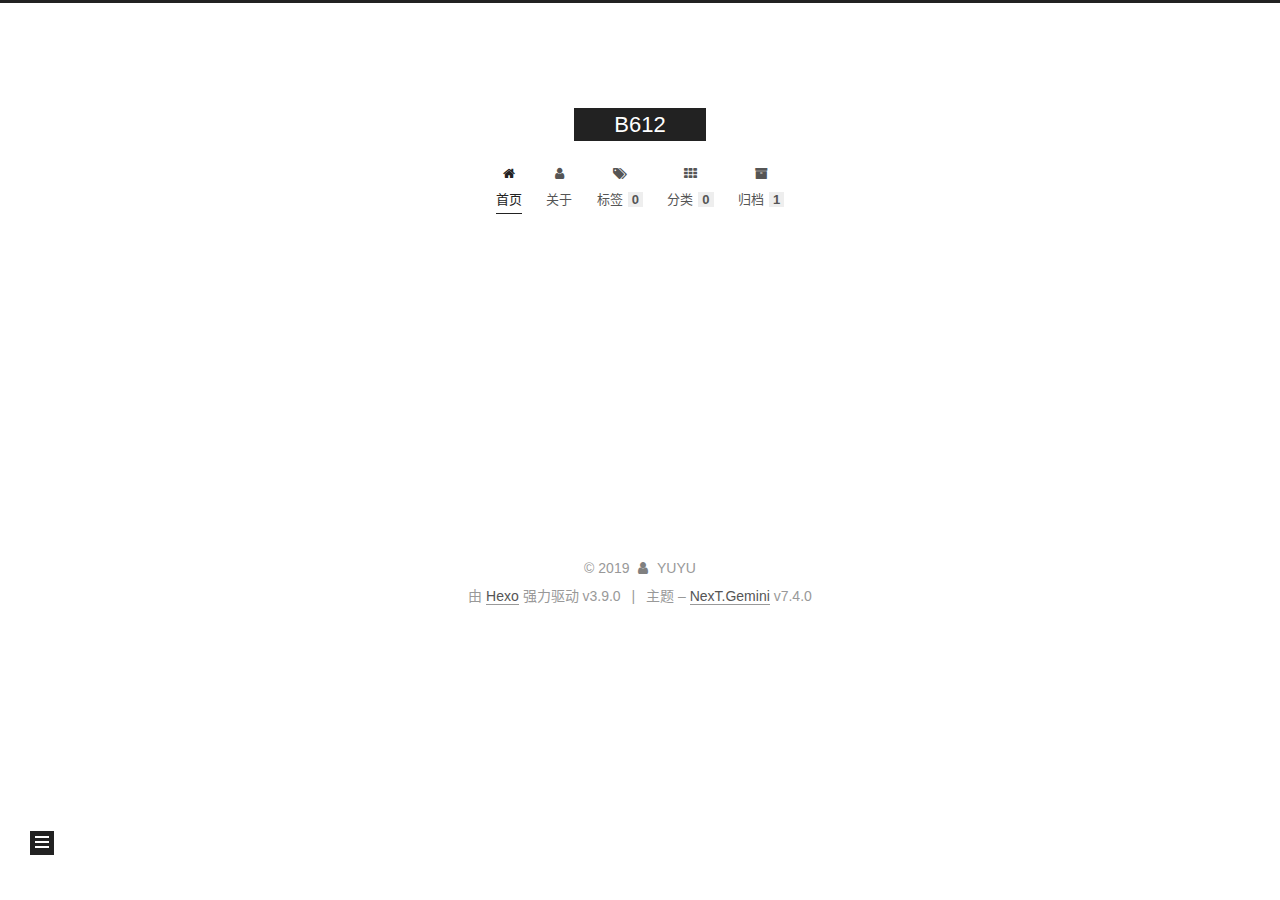
<file: index.html>
<!DOCTYPE html>





<html lang="zh-CN">
<head>
  <meta charset="UTF-8">
<meta name="viewport" content="width=device-width, initial-scale=1, maximum-scale=2">
<meta name="theme-color" content="#222">
<meta name="generator" content="Hexo 3.9.0">
  <link rel="apple-touch-icon" sizes="180x180" href="/images/apple-touch-icon-next.png?v=7.4.0">
  <link rel="icon" type="image/png" sizes="32x32" href="/images/favicon-32x32-next.png?v=7.4.0">
  <link rel="icon" type="image/png" sizes="16x16" href="/images/favicon-16x16-next.png?v=7.4.0">
  <link rel="mask-icon" href="/images/logo.svg?v=7.4.0" color="#222">

<link rel="stylesheet" href="/css/main.css?v=7.4.0">


<link rel="stylesheet" href="/lib/font-awesome/css/font-awesome.min.css?v=4.7.0">


<script id="hexo-configurations">
  var NexT = window.NexT || {};
  var CONFIG = {
    root: '/',
    scheme: 'Gemini',
    version: '7.4.0',
    exturl: false,
    sidebar: {"position":"left","display":"post","offset":12,"onmobile":false},
    copycode: {"enable":false,"show_result":false,"style":null},
    back2top: {"enable":true,"sidebar":false,"scrollpercent":false},
    bookmark: {"enable":false,"color":"#222","save":"auto"},
    fancybox: false,
    mediumzoom: false,
    lazyload: false,
    pangu: false,
    algolia: {
      appID: '',
      apiKey: '',
      indexName: '',
      hits: {"per_page":10},
      labels: {"input_placeholder":"Search for Posts","hits_empty":"We didn't find any results for the search: ${query}","hits_stats":"${hits} results found in ${time} ms"}
    },
    localsearch: {"enable":false,"trigger":"auto","top_n_per_article":1,"unescape":false,"preload":false},
    path: '',
    motion: {"enable":true,"async":false,"transition":{"post_block":"fadeIn","post_header":"slideDownIn","post_body":"slideDownIn","coll_header":"slideLeftIn","sidebar":"slideUpIn"}},
    translation: {
      copy_button: '复制',
      copy_success: '复制成功',
      copy_failure: '复制失败'
    },
    sidebarPadding: 40
  };
</script>

  <meta property="og:type" content="website">
<meta property="og:title" content="B612">
<meta property="og:url" content="http://yoursite.com/index.html">
<meta property="og:site_name" content="B612">
<meta property="og:locale" content="zh-CN">
<meta name="twitter:card" content="summary">
<meta name="twitter:title" content="B612">
  <link rel="canonical" href="http://yoursite.com/">


<script id="page-configurations">
  // https://hexo.io/docs/variables.html
  CONFIG.page = {
    sidebar: "",
    isHome: true,
    isPost: false,
    isPage: false,
    isArchive: false
  };
</script>

  <title>B612</title>
  








  <noscript>
  <style>
  .use-motion .brand,
  .use-motion .menu-item,
  .sidebar-inner,
  .use-motion .post-block,
  .use-motion .pagination,
  .use-motion .comments,
  .use-motion .post-header,
  .use-motion .post-body,
  .use-motion .collection-header { opacity: initial; }

  .use-motion .logo,
  .use-motion .site-title,
  .use-motion .site-subtitle {
    opacity: initial;
    top: initial;
  }

  .use-motion .logo-line-before i { left: initial; }
  .use-motion .logo-line-after i { right: initial; }
  </style>
</noscript>

</head>

<body itemscope itemtype="http://schema.org/WebPage" lang="zh-CN">
  <div class="container use-motion">
    <div class="headband"></div>

    <header id="header" class="header" itemscope itemtype="http://schema.org/WPHeader">
      <div class="header-inner"><div class="site-brand-container">
  <div class="site-meta">

    <div>
      <a href="/" class="brand" rel="start">
        <span class="logo-line-before"><i></i></span>
        <span class="site-title">B612</span>
        <span class="logo-line-after"><i></i></span>
      </a>
    </div>
  </div>

  <div class="site-nav-toggle">
    <button aria-label="切换导航栏">
      <span class="btn-bar"></span>
      <span class="btn-bar"></span>
      <span class="btn-bar"></span>
    </button>
  </div>
</div>


<nav class="site-nav">
  
  <ul id="menu" class="menu">
      
      
      
        
        <li class="menu-item menu-item-home">
      
    
      
      
        
      
        
      
        
      
    

    <a href="/" rel="section"><i class="menu-item-icon fa fa-fw fa-home"></i> <br>首页</a>

  </li>
      
      
      
        
        <li class="menu-item menu-item-about">
      
    
      
      
        
      
        
      
        
      
    

    <a href="/about/" rel="section"><i class="menu-item-icon fa fa-fw fa-user"></i> <br>关于</a>

  </li>
      
      
      
        
        <li class="menu-item menu-item-tags">
      
    
      
      
        
      
        
      
        
          
        
      
    

    <a href="/tags/" rel="section"><i class="menu-item-icon fa fa-fw fa-tags"></i> <br>标签<span class="badge">0</span></a>

  </li>
      
      
      
        
        <li class="menu-item menu-item-categories">
      
    
      
      
        
      
        
          
        
      
        
      
    

    <a href="/categories/" rel="section"><i class="menu-item-icon fa fa-fw fa-th"></i> <br>分类<span class="badge">0</span></a>

  </li>
      
      
      
        
        <li class="menu-item menu-item-archives">
      
    
      
      
        
          
        
      
        
      
        
      
    

    <a href="/archives/" rel="section"><i class="menu-item-icon fa fa-fw fa-archive"></i> <br>归档<span class="badge">1</span></a>

  </li>
  </ul>

</nav>
</div>
    </header>

    
  <div class="back-to-top">
    <i class="fa fa-arrow-up"></i>
    <span>0%</span>
  </div>


    <main id="main" class="main">
      <div class="main-inner">
        <div class="content-wrap">
            

          <div id="content" class="content">
            
  <div id="posts" class="posts-expand">
        <article itemscope itemtype="http://schema.org/Article">
  
  
  
  <div class="post-block home">
    <link itemprop="mainEntityOfPage" href="http://yoursite.com/2019/09/30/hello-world/">

    <span hidden itemprop="author" itemscope itemtype="http://schema.org/Person">
      <meta itemprop="name" content="YUYU">
      <meta itemprop="description" content="">
      <meta itemprop="image" content="/images/avatar.gif">
    </span>

    <span hidden itemprop="publisher" itemscope itemtype="http://schema.org/Organization">
      <meta itemprop="name" content="B612">
    </span>
      <header class="post-header">
        <h1 class="post-title" itemprop="name headline">
            
            <a href="/2019/09/30/hello-world/" class="post-title-link" itemprop="url">Hello World</a>
          
        </h1>

        <div class="post-meta">
            <span class="post-meta-item">
              <span class="post-meta-item-icon">
                <i class="fa fa-calendar-o"></i>
              </span>
              <span class="post-meta-item-text">发表于</span>

              
                
              

              <time title="创建时间：2019-09-30 23:45:02" itemprop="dateCreated datePublished" datetime="2019-09-30T23:45:02+08:00">2019-09-30</time>
            </span>
          
            

            
              <span class="post-meta-item">
                <span class="post-meta-item-icon">
                  <i class="fa fa-calendar-check-o"></i>
                </span>
                <span class="post-meta-item-text">更新于</span>
                <time title="修改时间：2019-10-01 01:04:46" itemprop="dateModified" datetime="2019-10-01T01:04:46+08:00">2019-10-01</time>
              </span>
            
          

          

        </div>
      </header>

    
    
    
    <div class="post-body" itemprop="articleBody">

      
          <p>明天早上还要赶八点半的高铁噢我感觉我要死了</p>

        
      
    </div>

    
    
    
      <footer class="post-footer">
          <div class="post-eof"></div>
        
      </footer>
  </div>
  
  
  
  </article>

    
  </div>

  


          </div>
          

        </div>
          
  
  <div class="sidebar-toggle">
    <div class="sidebar-toggle-line-wrap">
      <span class="sidebar-toggle-line sidebar-toggle-line-first"></span>
      <span class="sidebar-toggle-line sidebar-toggle-line-middle"></span>
      <span class="sidebar-toggle-line sidebar-toggle-line-last"></span>
    </div>
  </div>

  <aside class="sidebar">
    <div class="sidebar-inner">

      <ul class="sidebar-nav motion-element">
        <li class="sidebar-nav-toc">
          文章目录
        </li>
        <li class="sidebar-nav-overview">
          站点概览
        </li>
      </ul>

      <!--noindex-->
      <div class="post-toc-wrap sidebar-panel">
      </div>
      <!--/noindex-->

      <div class="site-overview-wrap sidebar-panel">
        <div class="site-author motion-element" itemprop="author" itemscope itemtype="http://schema.org/Person">
    <img class="site-author-image" itemprop="image"
      src="/images/avatar.gif"
      alt="YUYU">
  <p class="site-author-name" itemprop="name">YUYU</p>
  <div class="site-description" itemprop="description"></div>
</div>
<div class="site-state-wrap motion-element">
  <nav class="site-state">
      <div class="site-state-item site-state-posts">
        
          <a href="/archives/">
        
          <span class="site-state-item-count">1</span>
          <span class="site-state-item-name">日志</span>
        </a>
      </div>
    
  </nav>
</div>
  <div class="links-of-author motion-element">
      <span class="links-of-author-item">
      
      
        
      
      
        
      
        <a href="https://github.com/YUYU-7" title="GitHub &rarr; https://github.com/YUYU-7" rel="noopener" target="_blank"><i class="fa fa-fw fa-github"></i>GitHub</a>
      </span>
    
      <span class="links-of-author-item">
      
      
        
      
      
        
      
        <a href="mailto:3063025015@qq.com" title="E-Mail &rarr; mailto:3063025015@qq.com" rel="noopener" target="_blank"><i class="fa fa-fw fa-envelope"></i>E-Mail</a>
      </span>
    
  </div>



      </div>

    </div>
  </aside>
  <div id="sidebar-dimmer"></div>


      </div>
    </main>

    <footer id="footer" class="footer">
      <div class="footer-inner">
        <div class="copyright">&copy; <span itemprop="copyrightYear">2019</span>
  <span class="with-love" id="animate">
    <i class="fa fa-user"></i>
  </span>
  <span class="author" itemprop="copyrightHolder">YUYU</span>
</div>
  <div class="powered-by">由 <a href="https://hexo.io" class="theme-link" rel="noopener" target="_blank">Hexo</a> 强力驱动 v3.9.0</div>
  <span class="post-meta-divider">|</span>
  <div class="theme-info">主题 – <a href="https://theme-next.org" class="theme-link" rel="noopener" target="_blank">NexT.Gemini</a> v7.4.0</div>

        












        
      </div>
    </footer>
  </div>

  
  <script src="/lib/anime.min.js?v=3.1.0"></script>
  <script src="/lib/velocity/velocity.min.js?v=1.2.1"></script>
  <script src="/lib/velocity/velocity.ui.min.js?v=1.2.1"></script>
<script src="/js/utils.js?v=7.4.0"></script><script src="/js/motion.js?v=7.4.0"></script>
<script src="/js/schemes/pisces.js?v=7.4.0"></script>

<script src="/js/next-boot.js?v=7.4.0"></script>



  





















  

  

  

</body>
</html>
</file>
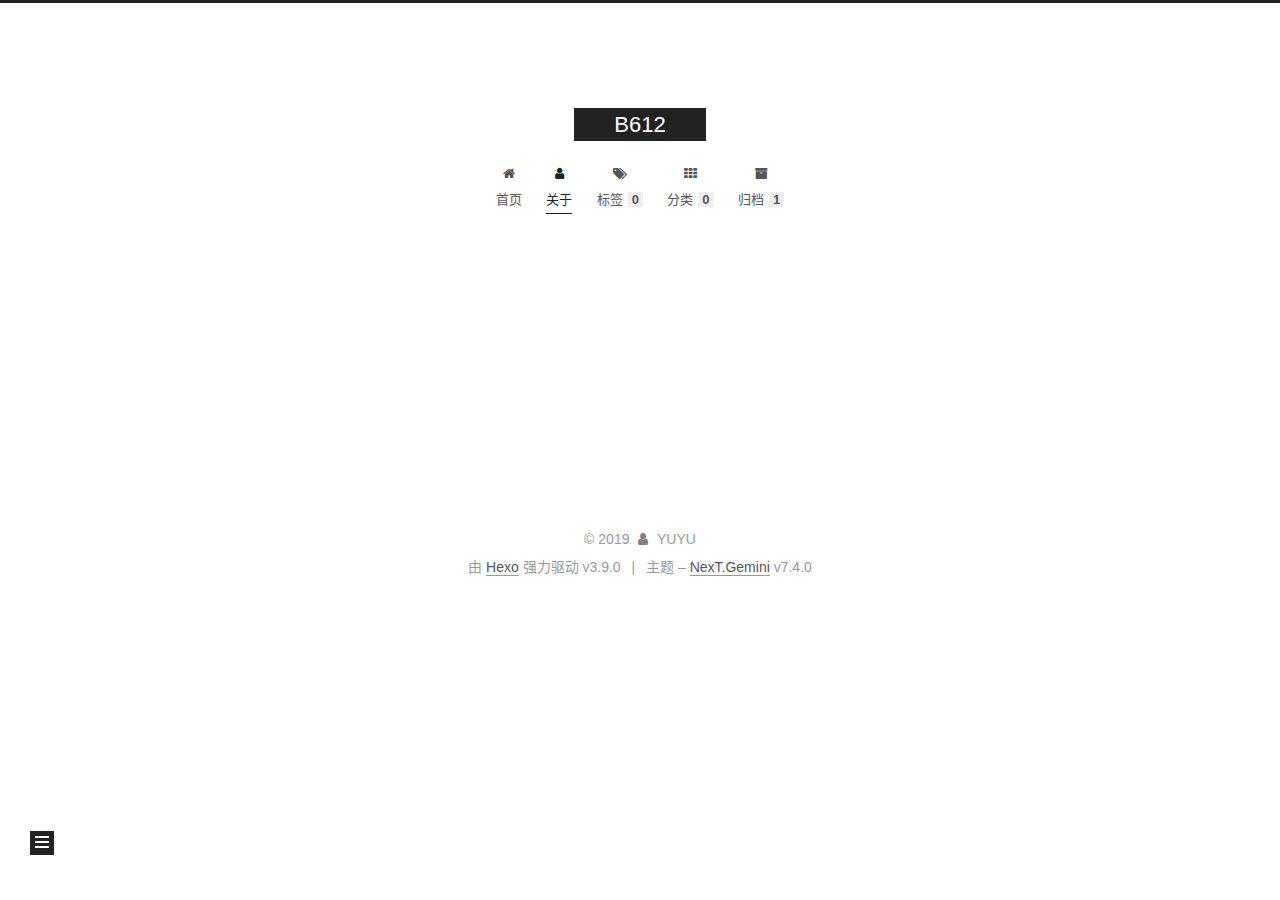
<file: about/index.html>
<!DOCTYPE html>





<html lang="zh-CN">
<head>
  <meta charset="UTF-8">
<meta name="viewport" content="width=device-width, initial-scale=1, maximum-scale=2">
<meta name="theme-color" content="#222">
<meta name="generator" content="Hexo 3.9.0">
  <link rel="apple-touch-icon" sizes="180x180" href="/images/apple-touch-icon-next.png?v=7.4.0">
  <link rel="icon" type="image/png" sizes="32x32" href="/images/favicon-32x32-next.png?v=7.4.0">
  <link rel="icon" type="image/png" sizes="16x16" href="/images/favicon-16x16-next.png?v=7.4.0">
  <link rel="mask-icon" href="/images/logo.svg?v=7.4.0" color="#222">

<link rel="stylesheet" href="/css/main.css?v=7.4.0">


<link rel="stylesheet" href="/lib/font-awesome/css/font-awesome.min.css?v=4.7.0">


<script id="hexo-configurations">
  var NexT = window.NexT || {};
  var CONFIG = {
    root: '/',
    scheme: 'Gemini',
    version: '7.4.0',
    exturl: false,
    sidebar: {"position":"left","display":"post","offset":12,"onmobile":false},
    copycode: {"enable":false,"show_result":false,"style":null},
    back2top: {"enable":true,"sidebar":false,"scrollpercent":false},
    bookmark: {"enable":false,"color":"#222","save":"auto"},
    fancybox: false,
    mediumzoom: false,
    lazyload: false,
    pangu: false,
    algolia: {
      appID: '',
      apiKey: '',
      indexName: '',
      hits: {"per_page":10},
      labels: {"input_placeholder":"Search for Posts","hits_empty":"We didn't find any results for the search: ${query}","hits_stats":"${hits} results found in ${time} ms"}
    },
    localsearch: {"enable":false,"trigger":"auto","top_n_per_article":1,"unescape":false,"preload":false},
    path: '',
    motion: {"enable":true,"async":false,"transition":{"post_block":"fadeIn","post_header":"slideDownIn","post_body":"slideDownIn","coll_header":"slideLeftIn","sidebar":"slideUpIn"}},
    translation: {
      copy_button: '复制',
      copy_success: '复制成功',
      copy_failure: '复制失败'
    },
    sidebarPadding: 40
  };
</script>

  <meta name="description" content="一条咸鱼">
<meta property="og:type" content="website">
<meta property="og:title" content="关于我">
<meta property="og:url" content="http://yoursite.com/about/index.html">
<meta property="og:site_name" content="B612">
<meta property="og:description" content="一条咸鱼">
<meta property="og:locale" content="zh-CN">
<meta property="og:updated_time" content="2019-09-30T17:05:14.096Z">
<meta name="twitter:card" content="summary">
<meta name="twitter:title" content="关于我">
<meta name="twitter:description" content="一条咸鱼">
  <link rel="canonical" href="http://yoursite.com/about/">


<script id="page-configurations">
  // https://hexo.io/docs/variables.html
  CONFIG.page = {
    sidebar: "",
    isHome: false,
    isPost: false,
    isPage: true,
    isArchive: false
  };
</script>

  <title>关于我 | B612</title>
  








  <noscript>
  <style>
  .use-motion .brand,
  .use-motion .menu-item,
  .sidebar-inner,
  .use-motion .post-block,
  .use-motion .pagination,
  .use-motion .comments,
  .use-motion .post-header,
  .use-motion .post-body,
  .use-motion .collection-header { opacity: initial; }

  .use-motion .logo,
  .use-motion .site-title,
  .use-motion .site-subtitle {
    opacity: initial;
    top: initial;
  }

  .use-motion .logo-line-before i { left: initial; }
  .use-motion .logo-line-after i { right: initial; }
  </style>
</noscript>

</head>

<body itemscope itemtype="http://schema.org/WebPage" lang="zh-CN">
  <div class="container use-motion">
    <div class="headband"></div>

    <header id="header" class="header" itemscope itemtype="http://schema.org/WPHeader">
      <div class="header-inner"><div class="site-brand-container">
  <div class="site-meta">

    <div>
      <a href="/" class="brand" rel="start">
        <span class="logo-line-before"><i></i></span>
        <span class="site-title">B612</span>
        <span class="logo-line-after"><i></i></span>
      </a>
    </div>
  </div>

  <div class="site-nav-toggle">
    <button aria-label="切换导航栏">
      <span class="btn-bar"></span>
      <span class="btn-bar"></span>
      <span class="btn-bar"></span>
    </button>
  </div>
</div>


<nav class="site-nav">
  
  <ul id="menu" class="menu">
      
      
      
        
        <li class="menu-item menu-item-home">
      
    
      
      
        
      
        
      
        
      
    

    <a href="/" rel="section"><i class="menu-item-icon fa fa-fw fa-home"></i> <br>首页</a>

  </li>
      
      
      
        
        <li class="menu-item menu-item-about">
      
    
      
      
        
      
        
      
        
      
    

    <a href="/about/" rel="section"><i class="menu-item-icon fa fa-fw fa-user"></i> <br>关于</a>

  </li>
      
      
      
        
        <li class="menu-item menu-item-tags">
      
    
      
      
        
      
        
      
        
          
        
      
    

    <a href="/tags/" rel="section"><i class="menu-item-icon fa fa-fw fa-tags"></i> <br>标签<span class="badge">0</span></a>

  </li>
      
      
      
        
        <li class="menu-item menu-item-categories">
      
    
      
      
        
      
        
          
        
      
        
      
    

    <a href="/categories/" rel="section"><i class="menu-item-icon fa fa-fw fa-th"></i> <br>分类<span class="badge">0</span></a>

  </li>
      
      
      
        
        <li class="menu-item menu-item-archives">
      
    
      
      
        
          
        
      
        
      
        
      
    

    <a href="/archives/" rel="section"><i class="menu-item-icon fa fa-fw fa-archive"></i> <br>归档<span class="badge">1</span></a>

  </li>
  </ul>

</nav>
</div>
    </header>

    
  <div class="back-to-top">
    <i class="fa fa-arrow-up"></i>
    <span>0%</span>
  </div>


    <main id="main" class="main">
      <div class="main-inner">
        <div class="content-wrap">
            

  
    
    
  
    
    
  
    
    
  
    
    
  
    
    
  
  

          <div id="content" class="content">
            

  <div id="posts" class="posts-expand">
    
    
    
    <div class="post-block page">
      <header class="post-header">

<h1 class="post-title" itemprop="name headline">关于我

</h1>

<div class="post-meta">
  

</div>

</header>

      
      
      
      <div class="post-body">
        
          <h4 id="一条咸鱼"><a href="#一条咸鱼" class="headerlink" title="一条咸鱼"></a>一条咸鱼</h4>
        
      </div>
      
      
      
    </div>
    

    
    
    
  </div>


          </div>
          

        </div>
          
  
  <div class="sidebar-toggle">
    <div class="sidebar-toggle-line-wrap">
      <span class="sidebar-toggle-line sidebar-toggle-line-first"></span>
      <span class="sidebar-toggle-line sidebar-toggle-line-middle"></span>
      <span class="sidebar-toggle-line sidebar-toggle-line-last"></span>
    </div>
  </div>

  <aside class="sidebar">
    <div class="sidebar-inner">
        
        
        
        
      

      <ul class="sidebar-nav motion-element">
        <li class="sidebar-nav-toc">
          文章目录
        </li>
        <li class="sidebar-nav-overview">
          站点概览
        </li>
      </ul>

      <!--noindex-->
      <div class="post-toc-wrap sidebar-panel">
          <div class="post-toc motion-element"><ol class="nav"><li class="nav-item nav-level-4"><a class="nav-link" href="#一条咸鱼"><span class="nav-number">1.</span> <span class="nav-text">一条咸鱼</span></a></li></ol></div>
        
      </div>
      <!--/noindex-->

      <div class="site-overview-wrap sidebar-panel">
        <div class="site-author motion-element" itemprop="author" itemscope itemtype="http://schema.org/Person">
    <img class="site-author-image" itemprop="image"
      src="/images/avatar.gif"
      alt="YUYU">
  <p class="site-author-name" itemprop="name">YUYU</p>
  <div class="site-description" itemprop="description"></div>
</div>
<div class="site-state-wrap motion-element">
  <nav class="site-state">
      <div class="site-state-item site-state-posts">
        
          <a href="/archives/">
        
          <span class="site-state-item-count">1</span>
          <span class="site-state-item-name">日志</span>
        </a>
      </div>
    
  </nav>
</div>
  <div class="links-of-author motion-element">
      <span class="links-of-author-item">
      
      
        
      
      
        
      
        <a href="https://github.com/YUYU-7" title="GitHub &rarr; https://github.com/YUYU-7" rel="noopener" target="_blank"><i class="fa fa-fw fa-github"></i>GitHub</a>
      </span>
    
      <span class="links-of-author-item">
      
      
        
      
      
        
      
        <a href="mailto:3063025015@qq.com" title="E-Mail &rarr; mailto:3063025015@qq.com" rel="noopener" target="_blank"><i class="fa fa-fw fa-envelope"></i>E-Mail</a>
      </span>
    
  </div>



      </div>

    </div>
  </aside>
  <div id="sidebar-dimmer"></div>


      </div>
    </main>

    <footer id="footer" class="footer">
      <div class="footer-inner">
        <div class="copyright">&copy; <span itemprop="copyrightYear">2019</span>
  <span class="with-love" id="animate">
    <i class="fa fa-user"></i>
  </span>
  <span class="author" itemprop="copyrightHolder">YUYU</span>
</div>
  <div class="powered-by">由 <a href="https://hexo.io" class="theme-link" rel="noopener" target="_blank">Hexo</a> 强力驱动 v3.9.0</div>
  <span class="post-meta-divider">|</span>
  <div class="theme-info">主题 – <a href="https://theme-next.org" class="theme-link" rel="noopener" target="_blank">NexT.Gemini</a> v7.4.0</div>

        












        
      </div>
    </footer>
  </div>

  
  <script src="/lib/anime.min.js?v=3.1.0"></script>
  <script src="/lib/velocity/velocity.min.js?v=1.2.1"></script>
  <script src="/lib/velocity/velocity.ui.min.js?v=1.2.1"></script>
<script src="/js/utils.js?v=7.4.0"></script><script src="/js/motion.js?v=7.4.0"></script>
<script src="/js/schemes/pisces.js?v=7.4.0"></script>

<script src="/js/next-boot.js?v=7.4.0"></script>



  





















  

  

  

</body>
</html>
</file>
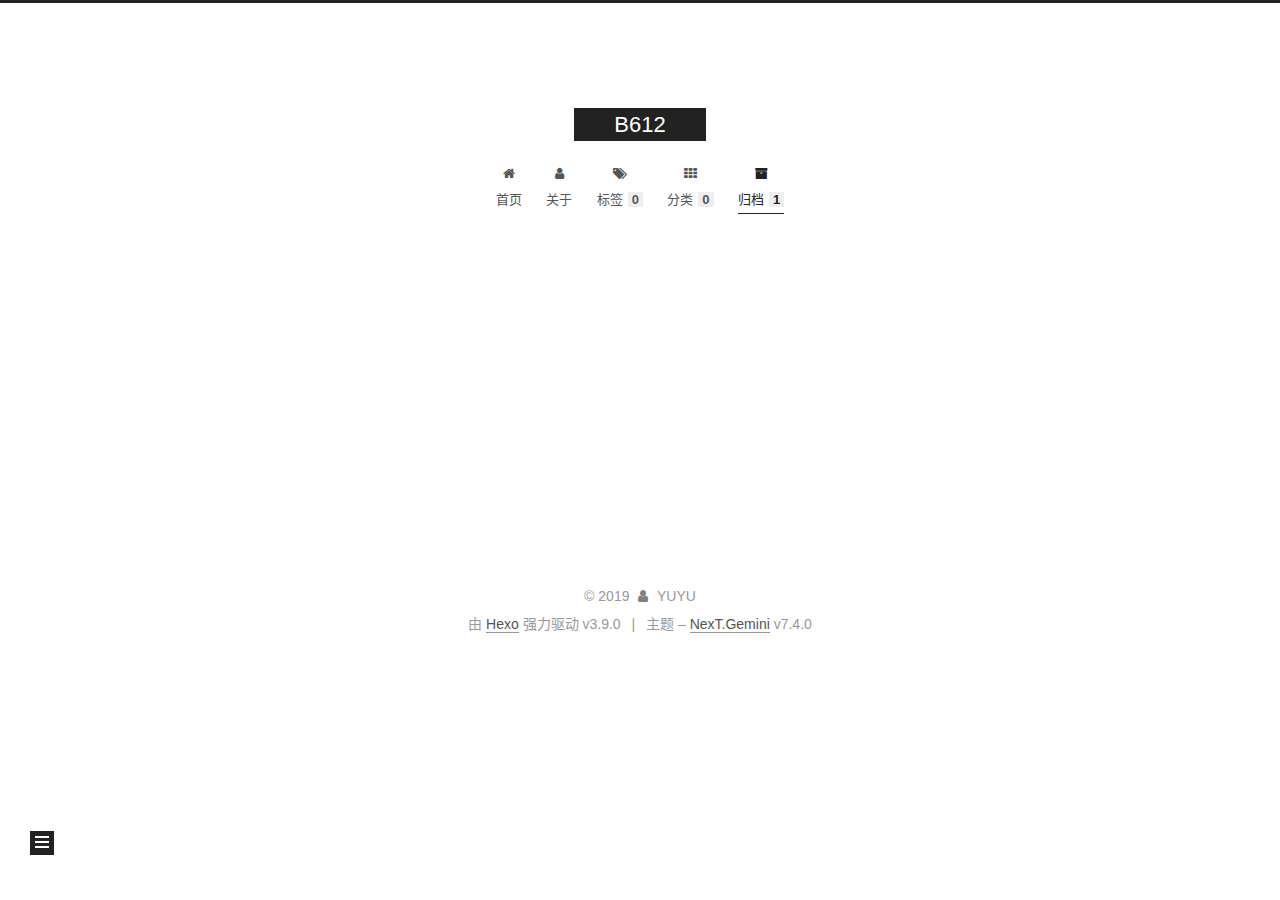
<file: archives/index.html>
<!DOCTYPE html>





<html lang="zh-CN">
<head>
  <meta charset="UTF-8">
<meta name="viewport" content="width=device-width, initial-scale=1, maximum-scale=2">
<meta name="theme-color" content="#222">
<meta name="generator" content="Hexo 3.9.0">
  <link rel="apple-touch-icon" sizes="180x180" href="/images/apple-touch-icon-next.png?v=7.4.0">
  <link rel="icon" type="image/png" sizes="32x32" href="/images/favicon-32x32-next.png?v=7.4.0">
  <link rel="icon" type="image/png" sizes="16x16" href="/images/favicon-16x16-next.png?v=7.4.0">
  <link rel="mask-icon" href="/images/logo.svg?v=7.4.0" color="#222">

<link rel="stylesheet" href="/css/main.css?v=7.4.0">


<link rel="stylesheet" href="/lib/font-awesome/css/font-awesome.min.css?v=4.7.0">


<script id="hexo-configurations">
  var NexT = window.NexT || {};
  var CONFIG = {
    root: '/',
    scheme: 'Gemini',
    version: '7.4.0',
    exturl: false,
    sidebar: {"position":"left","display":"post","offset":12,"onmobile":false},
    copycode: {"enable":false,"show_result":false,"style":null},
    back2top: {"enable":true,"sidebar":false,"scrollpercent":false},
    bookmark: {"enable":false,"color":"#222","save":"auto"},
    fancybox: false,
    mediumzoom: false,
    lazyload: false,
    pangu: false,
    algolia: {
      appID: '',
      apiKey: '',
      indexName: '',
      hits: {"per_page":10},
      labels: {"input_placeholder":"Search for Posts","hits_empty":"We didn't find any results for the search: ${query}","hits_stats":"${hits} results found in ${time} ms"}
    },
    localsearch: {"enable":false,"trigger":"auto","top_n_per_article":1,"unescape":false,"preload":false},
    path: '',
    motion: {"enable":true,"async":false,"transition":{"post_block":"fadeIn","post_header":"slideDownIn","post_body":"slideDownIn","coll_header":"slideLeftIn","sidebar":"slideUpIn"}},
    translation: {
      copy_button: '复制',
      copy_success: '复制成功',
      copy_failure: '复制失败'
    },
    sidebarPadding: 40
  };
</script>

  <meta property="og:type" content="website">
<meta property="og:title" content="B612">
<meta property="og:url" content="http://yoursite.com/archives/index.html">
<meta property="og:site_name" content="B612">
<meta property="og:locale" content="zh-CN">
<meta name="twitter:card" content="summary">
<meta name="twitter:title" content="B612">
  <link rel="canonical" href="http://yoursite.com/archives/">


<script id="page-configurations">
  // https://hexo.io/docs/variables.html
  CONFIG.page = {
    sidebar: "",
    isHome: false,
    isPost: false,
    isPage: false,
    isArchive: true
  };
</script>

  <title>归档 | B612</title>
  








  <noscript>
  <style>
  .use-motion .brand,
  .use-motion .menu-item,
  .sidebar-inner,
  .use-motion .post-block,
  .use-motion .pagination,
  .use-motion .comments,
  .use-motion .post-header,
  .use-motion .post-body,
  .use-motion .collection-header { opacity: initial; }

  .use-motion .logo,
  .use-motion .site-title,
  .use-motion .site-subtitle {
    opacity: initial;
    top: initial;
  }

  .use-motion .logo-line-before i { left: initial; }
  .use-motion .logo-line-after i { right: initial; }
  </style>
</noscript>

</head>

<body itemscope itemtype="http://schema.org/WebPage" lang="zh-CN">
  <div class="container use-motion">
    <div class="headband"></div>

    <header id="header" class="header" itemscope itemtype="http://schema.org/WPHeader">
      <div class="header-inner"><div class="site-brand-container">
  <div class="site-meta">

    <div>
      <a href="/" class="brand" rel="start">
        <span class="logo-line-before"><i></i></span>
        <span class="site-title">B612</span>
        <span class="logo-line-after"><i></i></span>
      </a>
    </div>
  </div>

  <div class="site-nav-toggle">
    <button aria-label="切换导航栏">
      <span class="btn-bar"></span>
      <span class="btn-bar"></span>
      <span class="btn-bar"></span>
    </button>
  </div>
</div>


<nav class="site-nav">
  
  <ul id="menu" class="menu">
      
      
      
        
        <li class="menu-item menu-item-home">
      
    
      
      
        
      
        
      
        
      
    

    <a href="/" rel="section"><i class="menu-item-icon fa fa-fw fa-home"></i> <br>首页</a>

  </li>
      
      
      
        
        <li class="menu-item menu-item-about">
      
    
      
      
        
      
        
      
        
      
    

    <a href="/about/" rel="section"><i class="menu-item-icon fa fa-fw fa-user"></i> <br>关于</a>

  </li>
      
      
      
        
        <li class="menu-item menu-item-tags">
      
    
      
      
        
      
        
      
        
          
        
      
    

    <a href="/tags/" rel="section"><i class="menu-item-icon fa fa-fw fa-tags"></i> <br>标签<span class="badge">0</span></a>

  </li>
      
      
      
        
        <li class="menu-item menu-item-categories">
      
    
      
      
        
      
        
          
        
      
        
      
    

    <a href="/categories/" rel="section"><i class="menu-item-icon fa fa-fw fa-th"></i> <br>分类<span class="badge">0</span></a>

  </li>
      
      
      
        
        <li class="menu-item menu-item-archives">
      
    
      
      
        
          
        
      
        
      
        
      
    

    <a href="/archives/" rel="section"><i class="menu-item-icon fa fa-fw fa-archive"></i> <br>归档<span class="badge">1</span></a>

  </li>
  </ul>

</nav>
</div>
    </header>

    
  <div class="back-to-top">
    <i class="fa fa-arrow-up"></i>
    <span>0%</span>
  </div>


    <main id="main" class="main">
      <div class="main-inner">
        <div class="content-wrap">
            

  
    
    
  
    
    
  
    
    
  
    
    
  
    
    
  
  

          <div id="content" class="content">
            

  
  
  
  <div class="post-block archive">
    <div id="posts" class="posts-collapse">
      <div class="collection-title">
        
        
        
          
        
        <span class="collection-header">嗯..! 目前共计 1 篇日志。 继续努力。</span>
      </div>
      

      

  
  

  
    
    <div class="collection-year">
      <h1 class="collection-header">2019</h1>
    </div>
  

  <article itemscope itemtype="http://schema.org/Article">
    <header class="post-header">

      <div class="post-meta">
        <time class="post-time" itemprop="dateCreated"
              datetime="2019-09-30T23:45:02+08:00"
              content="2019-09-30">
          09-30
        </time>
      </div>

      <h2 class="post-title">
        
          <a class="post-title-link" href="/2019/09/30/hello-world/" itemprop="url">
            <span itemprop="name">Hello World</span>
          </a>
        
      </h2>

    </header>
  </article>




    </div>
  </div>
  
  
  

  



          </div>
          

        </div>
          
  
  <div class="sidebar-toggle">
    <div class="sidebar-toggle-line-wrap">
      <span class="sidebar-toggle-line sidebar-toggle-line-first"></span>
      <span class="sidebar-toggle-line sidebar-toggle-line-middle"></span>
      <span class="sidebar-toggle-line sidebar-toggle-line-last"></span>
    </div>
  </div>

  <aside class="sidebar">
    <div class="sidebar-inner">

      <ul class="sidebar-nav motion-element">
        <li class="sidebar-nav-toc">
          文章目录
        </li>
        <li class="sidebar-nav-overview">
          站点概览
        </li>
      </ul>

      <!--noindex-->
      <div class="post-toc-wrap sidebar-panel">
      </div>
      <!--/noindex-->

      <div class="site-overview-wrap sidebar-panel">
        <div class="site-author motion-element" itemprop="author" itemscope itemtype="http://schema.org/Person">
    <img class="site-author-image" itemprop="image"
      src="/images/avatar.gif"
      alt="YUYU">
  <p class="site-author-name" itemprop="name">YUYU</p>
  <div class="site-description" itemprop="description"></div>
</div>
<div class="site-state-wrap motion-element">
  <nav class="site-state">
      <div class="site-state-item site-state-posts">
        
          <a href="/archives/">
        
          <span class="site-state-item-count">1</span>
          <span class="site-state-item-name">日志</span>
        </a>
      </div>
    
  </nav>
</div>
  <div class="links-of-author motion-element">
      <span class="links-of-author-item">
      
      
        
      
      
        
      
        <a href="https://github.com/YUYU-7" title="GitHub &rarr; https://github.com/YUYU-7" rel="noopener" target="_blank"><i class="fa fa-fw fa-github"></i>GitHub</a>
      </span>
    
      <span class="links-of-author-item">
      
      
        
      
      
        
      
        <a href="mailto:3063025015@qq.com" title="E-Mail &rarr; mailto:3063025015@qq.com" rel="noopener" target="_blank"><i class="fa fa-fw fa-envelope"></i>E-Mail</a>
      </span>
    
  </div>



      </div>

    </div>
  </aside>
  <div id="sidebar-dimmer"></div>


      </div>
    </main>

    <footer id="footer" class="footer">
      <div class="footer-inner">
        <div class="copyright">&copy; <span itemprop="copyrightYear">2019</span>
  <span class="with-love" id="animate">
    <i class="fa fa-user"></i>
  </span>
  <span class="author" itemprop="copyrightHolder">YUYU</span>
</div>
  <div class="powered-by">由 <a href="https://hexo.io" class="theme-link" rel="noopener" target="_blank">Hexo</a> 强力驱动 v3.9.0</div>
  <span class="post-meta-divider">|</span>
  <div class="theme-info">主题 – <a href="https://theme-next.org" class="theme-link" rel="noopener" target="_blank">NexT.Gemini</a> v7.4.0</div>

        












        
      </div>
    </footer>
  </div>

  
  <script src="/lib/anime.min.js?v=3.1.0"></script>
  <script src="/lib/velocity/velocity.min.js?v=1.2.1"></script>
  <script src="/lib/velocity/velocity.ui.min.js?v=1.2.1"></script>
<script src="/js/utils.js?v=7.4.0"></script><script src="/js/motion.js?v=7.4.0"></script>
<script src="/js/schemes/pisces.js?v=7.4.0"></script>

<script src="/js/next-boot.js?v=7.4.0"></script>



  





















  

  

  

</body>
</html>
</file>
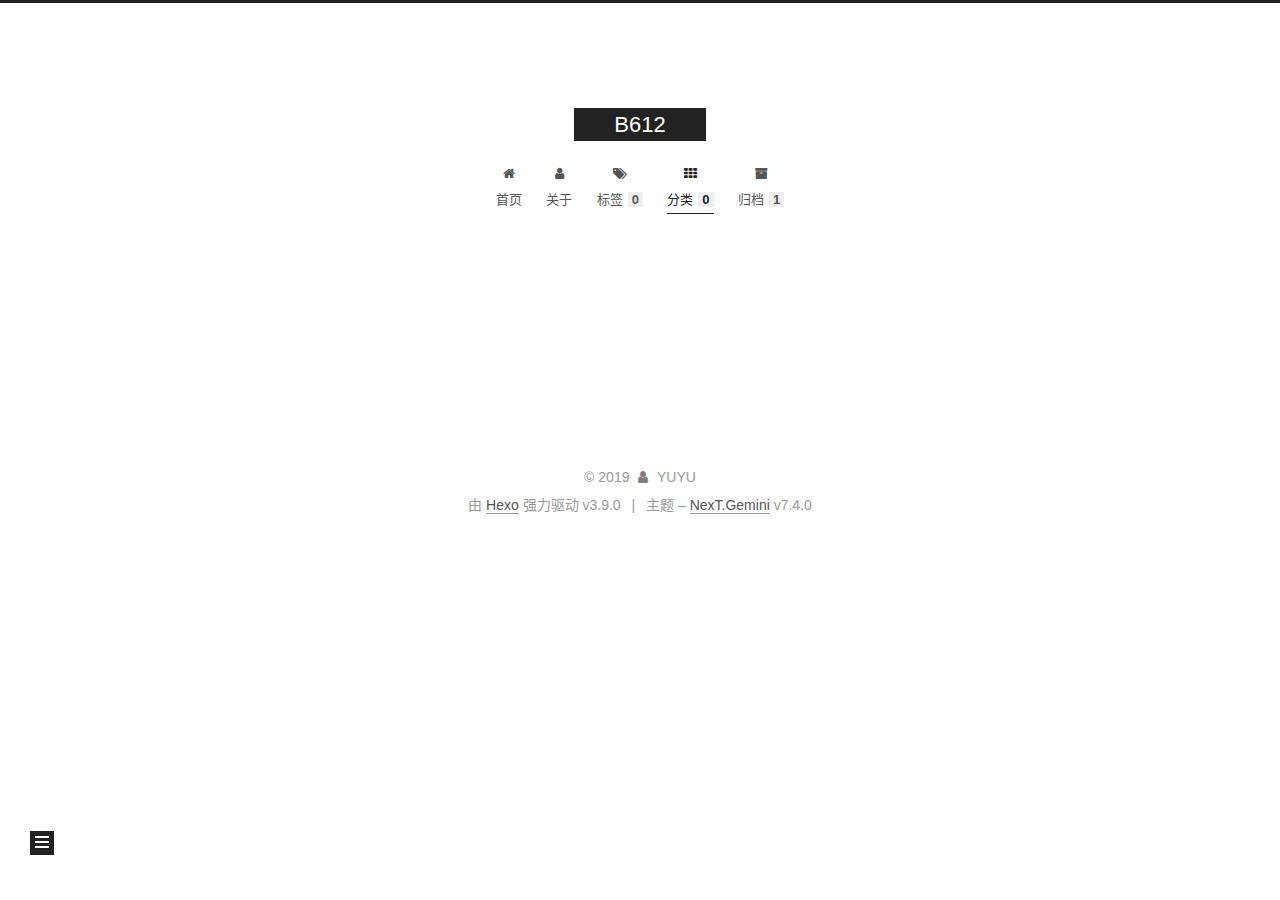
<file: categories/index.html>
<!DOCTYPE html>





<html lang="zh-CN">
<head>
  <meta charset="UTF-8">
<meta name="viewport" content="width=device-width, initial-scale=1, maximum-scale=2">
<meta name="theme-color" content="#222">
<meta name="generator" content="Hexo 3.9.0">
  <link rel="apple-touch-icon" sizes="180x180" href="/images/apple-touch-icon-next.png?v=7.4.0">
  <link rel="icon" type="image/png" sizes="32x32" href="/images/favicon-32x32-next.png?v=7.4.0">
  <link rel="icon" type="image/png" sizes="16x16" href="/images/favicon-16x16-next.png?v=7.4.0">
  <link rel="mask-icon" href="/images/logo.svg?v=7.4.0" color="#222">

<link rel="stylesheet" href="/css/main.css?v=7.4.0">


<link rel="stylesheet" href="/lib/font-awesome/css/font-awesome.min.css?v=4.7.0">


<script id="hexo-configurations">
  var NexT = window.NexT || {};
  var CONFIG = {
    root: '/',
    scheme: 'Gemini',
    version: '7.4.0',
    exturl: false,
    sidebar: {"position":"left","display":"post","offset":12,"onmobile":false},
    copycode: {"enable":false,"show_result":false,"style":null},
    back2top: {"enable":true,"sidebar":false,"scrollpercent":false},
    bookmark: {"enable":false,"color":"#222","save":"auto"},
    fancybox: false,
    mediumzoom: false,
    lazyload: false,
    pangu: false,
    algolia: {
      appID: '',
      apiKey: '',
      indexName: '',
      hits: {"per_page":10},
      labels: {"input_placeholder":"Search for Posts","hits_empty":"We didn't find any results for the search: ${query}","hits_stats":"${hits} results found in ${time} ms"}
    },
    localsearch: {"enable":false,"trigger":"auto","top_n_per_article":1,"unescape":false,"preload":false},
    path: '',
    motion: {"enable":true,"async":false,"transition":{"post_block":"fadeIn","post_header":"slideDownIn","post_body":"slideDownIn","coll_header":"slideLeftIn","sidebar":"slideUpIn"}},
    translation: {
      copy_button: '复制',
      copy_success: '复制成功',
      copy_failure: '复制失败'
    },
    sidebarPadding: 40
  };
</script>

  <meta property="og:type" content="website">
<meta property="og:title" content="categories">
<meta property="og:url" content="http://yoursite.com/categories/index.html">
<meta property="og:site_name" content="B612">
<meta property="og:locale" content="zh-CN">
<meta property="og:updated_time" content="2019-09-30T16:54:37.131Z">
<meta name="twitter:card" content="summary">
<meta name="twitter:title" content="categories">
  <link rel="canonical" href="http://yoursite.com/categories/">


<script id="page-configurations">
  // https://hexo.io/docs/variables.html
  CONFIG.page = {
    sidebar: "",
    isHome: false,
    isPost: false,
    isPage: true,
    isArchive: false
  };
</script>

  <title>categories | B612</title>
  








  <noscript>
  <style>
  .use-motion .brand,
  .use-motion .menu-item,
  .sidebar-inner,
  .use-motion .post-block,
  .use-motion .pagination,
  .use-motion .comments,
  .use-motion .post-header,
  .use-motion .post-body,
  .use-motion .collection-header { opacity: initial; }

  .use-motion .logo,
  .use-motion .site-title,
  .use-motion .site-subtitle {
    opacity: initial;
    top: initial;
  }

  .use-motion .logo-line-before i { left: initial; }
  .use-motion .logo-line-after i { right: initial; }
  </style>
</noscript>

</head>

<body itemscope itemtype="http://schema.org/WebPage" lang="zh-CN">
  <div class="container use-motion">
    <div class="headband"></div>

    <header id="header" class="header" itemscope itemtype="http://schema.org/WPHeader">
      <div class="header-inner"><div class="site-brand-container">
  <div class="site-meta">

    <div>
      <a href="/" class="brand" rel="start">
        <span class="logo-line-before"><i></i></span>
        <span class="site-title">B612</span>
        <span class="logo-line-after"><i></i></span>
      </a>
    </div>
  </div>

  <div class="site-nav-toggle">
    <button aria-label="切换导航栏">
      <span class="btn-bar"></span>
      <span class="btn-bar"></span>
      <span class="btn-bar"></span>
    </button>
  </div>
</div>


<nav class="site-nav">
  
  <ul id="menu" class="menu">
      
      
      
        
        <li class="menu-item menu-item-home">
      
    
      
      
        
      
        
      
        
      
    

    <a href="/" rel="section"><i class="menu-item-icon fa fa-fw fa-home"></i> <br>首页</a>

  </li>
      
      
      
        
        <li class="menu-item menu-item-about">
      
    
      
      
        
      
        
      
        
      
    

    <a href="/about/" rel="section"><i class="menu-item-icon fa fa-fw fa-user"></i> <br>关于</a>

  </li>
      
      
      
        
        <li class="menu-item menu-item-tags">
      
    
      
      
        
      
        
      
        
          
        
      
    

    <a href="/tags/" rel="section"><i class="menu-item-icon fa fa-fw fa-tags"></i> <br>标签<span class="badge">0</span></a>

  </li>
      
      
      
        
        <li class="menu-item menu-item-categories">
      
    
      
      
        
      
        
          
        
      
        
      
    

    <a href="/categories/" rel="section"><i class="menu-item-icon fa fa-fw fa-th"></i> <br>分类<span class="badge">0</span></a>

  </li>
      
      
      
        
        <li class="menu-item menu-item-archives">
      
    
      
      
        
          
        
      
        
      
        
      
    

    <a href="/archives/" rel="section"><i class="menu-item-icon fa fa-fw fa-archive"></i> <br>归档<span class="badge">1</span></a>

  </li>
  </ul>

</nav>
</div>
    </header>

    
  <div class="back-to-top">
    <i class="fa fa-arrow-up"></i>
    <span>0%</span>
  </div>


    <main id="main" class="main">
      <div class="main-inner">
        <div class="content-wrap">
            

  
    
    
  
    
    
  
    
    
  
    
    
  
    
    
  
  

          <div id="content" class="content">
            

  <div id="posts" class="posts-expand">
    
    
    
    <div class="post-block page">
      <header class="post-header">

<h1 class="post-title" itemprop="name headline">categories

</h1>

<div class="post-meta">
  

</div>

</header>

      
      
      
      <div class="post-body">
        
          
        
      </div>
      
      
      
    </div>
    

    
    
    
  </div>


          </div>
          

        </div>
          
  
  <div class="sidebar-toggle">
    <div class="sidebar-toggle-line-wrap">
      <span class="sidebar-toggle-line sidebar-toggle-line-first"></span>
      <span class="sidebar-toggle-line sidebar-toggle-line-middle"></span>
      <span class="sidebar-toggle-line sidebar-toggle-line-last"></span>
    </div>
  </div>

  <aside class="sidebar">
    <div class="sidebar-inner">
        
        
        
        
      

      <ul class="sidebar-nav motion-element">
        <li class="sidebar-nav-toc">
          文章目录
        </li>
        <li class="sidebar-nav-overview">
          站点概览
        </li>
      </ul>

      <!--noindex-->
      <div class="post-toc-wrap sidebar-panel">
      </div>
      <!--/noindex-->

      <div class="site-overview-wrap sidebar-panel">
        <div class="site-author motion-element" itemprop="author" itemscope itemtype="http://schema.org/Person">
    <img class="site-author-image" itemprop="image"
      src="/images/avatar.gif"
      alt="YUYU">
  <p class="site-author-name" itemprop="name">YUYU</p>
  <div class="site-description" itemprop="description"></div>
</div>
<div class="site-state-wrap motion-element">
  <nav class="site-state">
      <div class="site-state-item site-state-posts">
        
          <a href="/archives/">
        
          <span class="site-state-item-count">1</span>
          <span class="site-state-item-name">日志</span>
        </a>
      </div>
    
  </nav>
</div>
  <div class="links-of-author motion-element">
      <span class="links-of-author-item">
      
      
        
      
      
        
      
        <a href="https://github.com/YUYU-7" title="GitHub &rarr; https://github.com/YUYU-7" rel="noopener" target="_blank"><i class="fa fa-fw fa-github"></i>GitHub</a>
      </span>
    
      <span class="links-of-author-item">
      
      
        
      
      
        
      
        <a href="mailto:3063025015@qq.com" title="E-Mail &rarr; mailto:3063025015@qq.com" rel="noopener" target="_blank"><i class="fa fa-fw fa-envelope"></i>E-Mail</a>
      </span>
    
  </div>



      </div>

    </div>
  </aside>
  <div id="sidebar-dimmer"></div>


      </div>
    </main>

    <footer id="footer" class="footer">
      <div class="footer-inner">
        <div class="copyright">&copy; <span itemprop="copyrightYear">2019</span>
  <span class="with-love" id="animate">
    <i class="fa fa-user"></i>
  </span>
  <span class="author" itemprop="copyrightHolder">YUYU</span>
</div>
  <div class="powered-by">由 <a href="https://hexo.io" class="theme-link" rel="noopener" target="_blank">Hexo</a> 强力驱动 v3.9.0</div>
  <span class="post-meta-divider">|</span>
  <div class="theme-info">主题 – <a href="https://theme-next.org" class="theme-link" rel="noopener" target="_blank">NexT.Gemini</a> v7.4.0</div>

        












        
      </div>
    </footer>
  </div>

  
  <script src="/lib/anime.min.js?v=3.1.0"></script>
  <script src="/lib/velocity/velocity.min.js?v=1.2.1"></script>
  <script src="/lib/velocity/velocity.ui.min.js?v=1.2.1"></script>
<script src="/js/utils.js?v=7.4.0"></script><script src="/js/motion.js?v=7.4.0"></script>
<script src="/js/schemes/pisces.js?v=7.4.0"></script>

<script src="/js/next-boot.js?v=7.4.0"></script>



  





















  

  

  

</body>
</html>
</file>
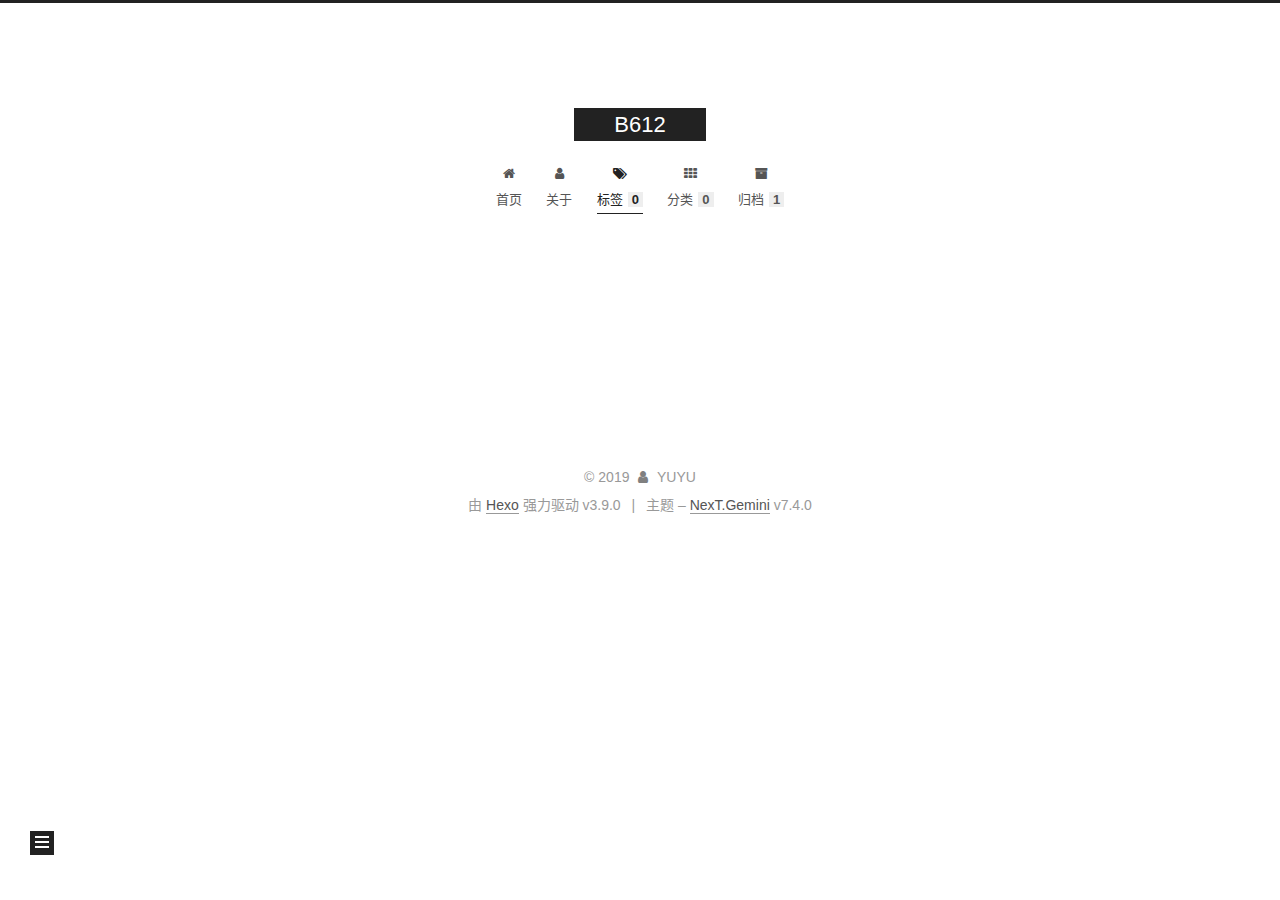
<file: tags/index.html>
<!DOCTYPE html>





<html lang="zh-CN">
<head>
  <meta charset="UTF-8">
<meta name="viewport" content="width=device-width, initial-scale=1, maximum-scale=2">
<meta name="theme-color" content="#222">
<meta name="generator" content="Hexo 3.9.0">
  <link rel="apple-touch-icon" sizes="180x180" href="/images/apple-touch-icon-next.png?v=7.4.0">
  <link rel="icon" type="image/png" sizes="32x32" href="/images/favicon-32x32-next.png?v=7.4.0">
  <link rel="icon" type="image/png" sizes="16x16" href="/images/favicon-16x16-next.png?v=7.4.0">
  <link rel="mask-icon" href="/images/logo.svg?v=7.4.0" color="#222">

<link rel="stylesheet" href="/css/main.css?v=7.4.0">


<link rel="stylesheet" href="/lib/font-awesome/css/font-awesome.min.css?v=4.7.0">


<script id="hexo-configurations">
  var NexT = window.NexT || {};
  var CONFIG = {
    root: '/',
    scheme: 'Gemini',
    version: '7.4.0',
    exturl: false,
    sidebar: {"position":"left","display":"post","offset":12,"onmobile":false},
    copycode: {"enable":false,"show_result":false,"style":null},
    back2top: {"enable":true,"sidebar":false,"scrollpercent":false},
    bookmark: {"enable":false,"color":"#222","save":"auto"},
    fancybox: false,
    mediumzoom: false,
    lazyload: false,
    pangu: false,
    algolia: {
      appID: '',
      apiKey: '',
      indexName: '',
      hits: {"per_page":10},
      labels: {"input_placeholder":"Search for Posts","hits_empty":"We didn't find any results for the search: ${query}","hits_stats":"${hits} results found in ${time} ms"}
    },
    localsearch: {"enable":false,"trigger":"auto","top_n_per_article":1,"unescape":false,"preload":false},
    path: '',
    motion: {"enable":true,"async":false,"transition":{"post_block":"fadeIn","post_header":"slideDownIn","post_body":"slideDownIn","coll_header":"slideLeftIn","sidebar":"slideUpIn"}},
    translation: {
      copy_button: '复制',
      copy_success: '复制成功',
      copy_failure: '复制失败'
    },
    sidebarPadding: 40
  };
</script>

  <meta property="og:type" content="website">
<meta property="og:title" content="tags">
<meta property="og:url" content="http://yoursite.com/tags/index.html">
<meta property="og:site_name" content="B612">
<meta property="og:locale" content="zh-CN">
<meta property="og:updated_time" content="2019-09-30T16:53:49.618Z">
<meta name="twitter:card" content="summary">
<meta name="twitter:title" content="tags">
  <link rel="canonical" href="http://yoursite.com/tags/">


<script id="page-configurations">
  // https://hexo.io/docs/variables.html
  CONFIG.page = {
    sidebar: "",
    isHome: false,
    isPost: false,
    isPage: true,
    isArchive: false
  };
</script>

  <title>tags | B612</title>
  








  <noscript>
  <style>
  .use-motion .brand,
  .use-motion .menu-item,
  .sidebar-inner,
  .use-motion .post-block,
  .use-motion .pagination,
  .use-motion .comments,
  .use-motion .post-header,
  .use-motion .post-body,
  .use-motion .collection-header { opacity: initial; }

  .use-motion .logo,
  .use-motion .site-title,
  .use-motion .site-subtitle {
    opacity: initial;
    top: initial;
  }

  .use-motion .logo-line-before i { left: initial; }
  .use-motion .logo-line-after i { right: initial; }
  </style>
</noscript>

</head>

<body itemscope itemtype="http://schema.org/WebPage" lang="zh-CN">
  <div class="container use-motion">
    <div class="headband"></div>

    <header id="header" class="header" itemscope itemtype="http://schema.org/WPHeader">
      <div class="header-inner"><div class="site-brand-container">
  <div class="site-meta">

    <div>
      <a href="/" class="brand" rel="start">
        <span class="logo-line-before"><i></i></span>
        <span class="site-title">B612</span>
        <span class="logo-line-after"><i></i></span>
      </a>
    </div>
  </div>

  <div class="site-nav-toggle">
    <button aria-label="切换导航栏">
      <span class="btn-bar"></span>
      <span class="btn-bar"></span>
      <span class="btn-bar"></span>
    </button>
  </div>
</div>


<nav class="site-nav">
  
  <ul id="menu" class="menu">
      
      
      
        
        <li class="menu-item menu-item-home">
      
    
      
      
        
      
        
      
        
      
    

    <a href="/" rel="section"><i class="menu-item-icon fa fa-fw fa-home"></i> <br>首页</a>

  </li>
      
      
      
        
        <li class="menu-item menu-item-about">
      
    
      
      
        
      
        
      
        
      
    

    <a href="/about/" rel="section"><i class="menu-item-icon fa fa-fw fa-user"></i> <br>关于</a>

  </li>
      
      
      
        
        <li class="menu-item menu-item-tags">
      
    
      
      
        
      
        
      
        
          
        
      
    

    <a href="/tags/" rel="section"><i class="menu-item-icon fa fa-fw fa-tags"></i> <br>标签<span class="badge">0</span></a>

  </li>
      
      
      
        
        <li class="menu-item menu-item-categories">
      
    
      
      
        
      
        
          
        
      
        
      
    

    <a href="/categories/" rel="section"><i class="menu-item-icon fa fa-fw fa-th"></i> <br>分类<span class="badge">0</span></a>

  </li>
      
      
      
        
        <li class="menu-item menu-item-archives">
      
    
      
      
        
          
        
      
        
      
        
      
    

    <a href="/archives/" rel="section"><i class="menu-item-icon fa fa-fw fa-archive"></i> <br>归档<span class="badge">1</span></a>

  </li>
  </ul>

</nav>
</div>
    </header>

    
  <div class="back-to-top">
    <i class="fa fa-arrow-up"></i>
    <span>0%</span>
  </div>


    <main id="main" class="main">
      <div class="main-inner">
        <div class="content-wrap">
            

  
    
    
  
    
    
  
    
    
  
    
    
  
    
    
  
  

          <div id="content" class="content">
            

  <div id="posts" class="posts-expand">
    
    
    
    <div class="post-block page">
      <header class="post-header">

<h1 class="post-title" itemprop="name headline">tags

</h1>

<div class="post-meta">
  

</div>

</header>

      
      
      
      <div class="post-body">
        
          
        
      </div>
      
      
      
    </div>
    

    
    
    
  </div>


          </div>
          

        </div>
          
  
  <div class="sidebar-toggle">
    <div class="sidebar-toggle-line-wrap">
      <span class="sidebar-toggle-line sidebar-toggle-line-first"></span>
      <span class="sidebar-toggle-line sidebar-toggle-line-middle"></span>
      <span class="sidebar-toggle-line sidebar-toggle-line-last"></span>
    </div>
  </div>

  <aside class="sidebar">
    <div class="sidebar-inner">
        
        
        
        
      

      <ul class="sidebar-nav motion-element">
        <li class="sidebar-nav-toc">
          文章目录
        </li>
        <li class="sidebar-nav-overview">
          站点概览
        </li>
      </ul>

      <!--noindex-->
      <div class="post-toc-wrap sidebar-panel">
      </div>
      <!--/noindex-->

      <div class="site-overview-wrap sidebar-panel">
        <div class="site-author motion-element" itemprop="author" itemscope itemtype="http://schema.org/Person">
    <img class="site-author-image" itemprop="image"
      src="/images/avatar.gif"
      alt="YUYU">
  <p class="site-author-name" itemprop="name">YUYU</p>
  <div class="site-description" itemprop="description"></div>
</div>
<div class="site-state-wrap motion-element">
  <nav class="site-state">
      <div class="site-state-item site-state-posts">
        
          <a href="/archives/">
        
          <span class="site-state-item-count">1</span>
          <span class="site-state-item-name">日志</span>
        </a>
      </div>
    
  </nav>
</div>
  <div class="links-of-author motion-element">
      <span class="links-of-author-item">
      
      
        
      
      
        
      
        <a href="https://github.com/YUYU-7" title="GitHub &rarr; https://github.com/YUYU-7" rel="noopener" target="_blank"><i class="fa fa-fw fa-github"></i>GitHub</a>
      </span>
    
      <span class="links-of-author-item">
      
      
        
      
      
        
      
        <a href="mailto:3063025015@qq.com" title="E-Mail &rarr; mailto:3063025015@qq.com" rel="noopener" target="_blank"><i class="fa fa-fw fa-envelope"></i>E-Mail</a>
      </span>
    
  </div>



      </div>

    </div>
  </aside>
  <div id="sidebar-dimmer"></div>


      </div>
    </main>

    <footer id="footer" class="footer">
      <div class="footer-inner">
        <div class="copyright">&copy; <span itemprop="copyrightYear">2019</span>
  <span class="with-love" id="animate">
    <i class="fa fa-user"></i>
  </span>
  <span class="author" itemprop="copyrightHolder">YUYU</span>
</div>
  <div class="powered-by">由 <a href="https://hexo.io" class="theme-link" rel="noopener" target="_blank">Hexo</a> 强力驱动 v3.9.0</div>
  <span class="post-meta-divider">|</span>
  <div class="theme-info">主题 – <a href="https://theme-next.org" class="theme-link" rel="noopener" target="_blank">NexT.Gemini</a> v7.4.0</div>

        












        
      </div>
    </footer>
  </div>

  
  <script src="/lib/anime.min.js?v=3.1.0"></script>
  <script src="/lib/velocity/velocity.min.js?v=1.2.1"></script>
  <script src="/lib/velocity/velocity.ui.min.js?v=1.2.1"></script>
<script src="/js/utils.js?v=7.4.0"></script><script src="/js/motion.js?v=7.4.0"></script>
<script src="/js/schemes/pisces.js?v=7.4.0"></script>

<script src="/js/next-boot.js?v=7.4.0"></script>



  





















  

  

  

</body>
</html>
</file>
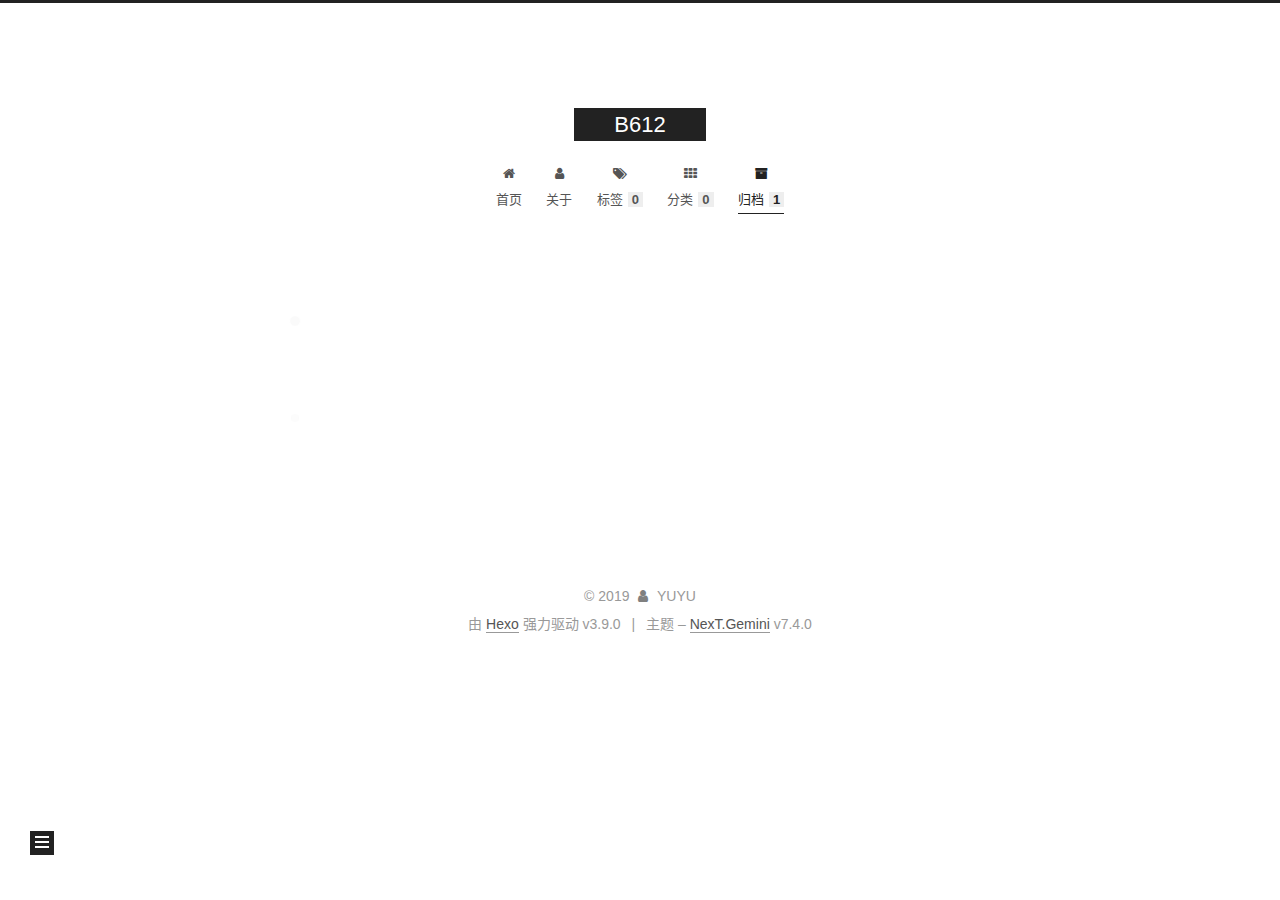
<file: archives/2019/index.html>
<!DOCTYPE html>





<html lang="zh-CN">
<head>
  <meta charset="UTF-8">
<meta name="viewport" content="width=device-width, initial-scale=1, maximum-scale=2">
<meta name="theme-color" content="#222">
<meta name="generator" content="Hexo 3.9.0">
  <link rel="apple-touch-icon" sizes="180x180" href="/images/apple-touch-icon-next.png?v=7.4.0">
  <link rel="icon" type="image/png" sizes="32x32" href="/images/favicon-32x32-next.png?v=7.4.0">
  <link rel="icon" type="image/png" sizes="16x16" href="/images/favicon-16x16-next.png?v=7.4.0">
  <link rel="mask-icon" href="/images/logo.svg?v=7.4.0" color="#222">

<link rel="stylesheet" href="/css/main.css?v=7.4.0">


<link rel="stylesheet" href="/lib/font-awesome/css/font-awesome.min.css?v=4.7.0">


<script id="hexo-configurations">
  var NexT = window.NexT || {};
  var CONFIG = {
    root: '/',
    scheme: 'Gemini',
    version: '7.4.0',
    exturl: false,
    sidebar: {"position":"left","display":"post","offset":12,"onmobile":false},
    copycode: {"enable":false,"show_result":false,"style":null},
    back2top: {"enable":true,"sidebar":false,"scrollpercent":false},
    bookmark: {"enable":false,"color":"#222","save":"auto"},
    fancybox: false,
    mediumzoom: false,
    lazyload: false,
    pangu: false,
    algolia: {
      appID: '',
      apiKey: '',
      indexName: '',
      hits: {"per_page":10},
      labels: {"input_placeholder":"Search for Posts","hits_empty":"We didn't find any results for the search: ${query}","hits_stats":"${hits} results found in ${time} ms"}
    },
    localsearch: {"enable":false,"trigger":"auto","top_n_per_article":1,"unescape":false,"preload":false},
    path: '',
    motion: {"enable":true,"async":false,"transition":{"post_block":"fadeIn","post_header":"slideDownIn","post_body":"slideDownIn","coll_header":"slideLeftIn","sidebar":"slideUpIn"}},
    translation: {
      copy_button: '复制',
      copy_success: '复制成功',
      copy_failure: '复制失败'
    },
    sidebarPadding: 40
  };
</script>

  <meta property="og:type" content="website">
<meta property="og:title" content="B612">
<meta property="og:url" content="http://yoursite.com/archives/2019/index.html">
<meta property="og:site_name" content="B612">
<meta property="og:locale" content="zh-CN">
<meta name="twitter:card" content="summary">
<meta name="twitter:title" content="B612">
  <link rel="canonical" href="http://yoursite.com/archives/2019/">


<script id="page-configurations">
  // https://hexo.io/docs/variables.html
  CONFIG.page = {
    sidebar: "",
    isHome: false,
    isPost: false,
    isPage: false,
    isArchive: true
  };
</script>

  <title>归档 | B612</title>
  








  <noscript>
  <style>
  .use-motion .brand,
  .use-motion .menu-item,
  .sidebar-inner,
  .use-motion .post-block,
  .use-motion .pagination,
  .use-motion .comments,
  .use-motion .post-header,
  .use-motion .post-body,
  .use-motion .collection-header { opacity: initial; }

  .use-motion .logo,
  .use-motion .site-title,
  .use-motion .site-subtitle {
    opacity: initial;
    top: initial;
  }

  .use-motion .logo-line-before i { left: initial; }
  .use-motion .logo-line-after i { right: initial; }
  </style>
</noscript>

</head>

<body itemscope itemtype="http://schema.org/WebPage" lang="zh-CN">
  <div class="container use-motion">
    <div class="headband"></div>

    <header id="header" class="header" itemscope itemtype="http://schema.org/WPHeader">
      <div class="header-inner"><div class="site-brand-container">
  <div class="site-meta">

    <div>
      <a href="/" class="brand" rel="start">
        <span class="logo-line-before"><i></i></span>
        <span class="site-title">B612</span>
        <span class="logo-line-after"><i></i></span>
      </a>
    </div>
  </div>

  <div class="site-nav-toggle">
    <button aria-label="切换导航栏">
      <span class="btn-bar"></span>
      <span class="btn-bar"></span>
      <span class="btn-bar"></span>
    </button>
  </div>
</div>


<nav class="site-nav">
  
  <ul id="menu" class="menu">
      
      
      
        
        <li class="menu-item menu-item-home">
      
    
      
      
        
      
        
      
        
      
    

    <a href="/" rel="section"><i class="menu-item-icon fa fa-fw fa-home"></i> <br>首页</a>

  </li>
      
      
      
        
        <li class="menu-item menu-item-about">
      
    
      
      
        
      
        
      
        
      
    

    <a href="/about/" rel="section"><i class="menu-item-icon fa fa-fw fa-user"></i> <br>关于</a>

  </li>
      
      
      
        
        <li class="menu-item menu-item-tags">
      
    
      
      
        
      
        
      
        
          
        
      
    

    <a href="/tags/" rel="section"><i class="menu-item-icon fa fa-fw fa-tags"></i> <br>标签<span class="badge">0</span></a>

  </li>
      
      
      
        
        <li class="menu-item menu-item-categories">
      
    
      
      
        
      
        
          
        
      
        
      
    

    <a href="/categories/" rel="section"><i class="menu-item-icon fa fa-fw fa-th"></i> <br>分类<span class="badge">0</span></a>

  </li>
      
      
      
        
        <li class="menu-item menu-item-archives">
      
    
      
      
        
          
        
      
        
      
        
      
    

    <a href="/archives/" rel="section"><i class="menu-item-icon fa fa-fw fa-archive"></i> <br>归档<span class="badge">1</span></a>

  </li>
  </ul>

</nav>
</div>
    </header>

    
  <div class="back-to-top">
    <i class="fa fa-arrow-up"></i>
    <span>0%</span>
  </div>


    <main id="main" class="main">
      <div class="main-inner">
        <div class="content-wrap">
            

  
    
    
  
    
    
  
    
    
  
    
    
  
    
    
  
  

          <div id="content" class="content">
            

  
  
  
  <div class="post-block archive">
    <div id="posts" class="posts-collapse">
      <div class="collection-title">
        
        
        
          
        
        <span class="collection-header">嗯..! 目前共计 1 篇日志。 继续努力。</span>
      </div>
      

      

  
  

  
    
    <div class="collection-year">
      <h1 class="collection-header">2019</h1>
    </div>
  

  <article itemscope itemtype="http://schema.org/Article">
    <header class="post-header">

      <div class="post-meta">
        <time class="post-time" itemprop="dateCreated"
              datetime="2019-09-30T23:45:02+08:00"
              content="2019-09-30">
          09-30
        </time>
      </div>

      <h2 class="post-title">
        
          <a class="post-title-link" href="/2019/09/30/hello-world/" itemprop="url">
            <span itemprop="name">Hello World</span>
          </a>
        
      </h2>

    </header>
  </article>




    </div>
  </div>
  
  
  

  



          </div>
          

        </div>
          
  
  <div class="sidebar-toggle">
    <div class="sidebar-toggle-line-wrap">
      <span class="sidebar-toggle-line sidebar-toggle-line-first"></span>
      <span class="sidebar-toggle-line sidebar-toggle-line-middle"></span>
      <span class="sidebar-toggle-line sidebar-toggle-line-last"></span>
    </div>
  </div>

  <aside class="sidebar">
    <div class="sidebar-inner">

      <ul class="sidebar-nav motion-element">
        <li class="sidebar-nav-toc">
          文章目录
        </li>
        <li class="sidebar-nav-overview">
          站点概览
        </li>
      </ul>

      <!--noindex-->
      <div class="post-toc-wrap sidebar-panel">
      </div>
      <!--/noindex-->

      <div class="site-overview-wrap sidebar-panel">
        <div class="site-author motion-element" itemprop="author" itemscope itemtype="http://schema.org/Person">
    <img class="site-author-image" itemprop="image"
      src="/images/avatar.gif"
      alt="YUYU">
  <p class="site-author-name" itemprop="name">YUYU</p>
  <div class="site-description" itemprop="description"></div>
</div>
<div class="site-state-wrap motion-element">
  <nav class="site-state">
      <div class="site-state-item site-state-posts">
        
          <a href="/archives/">
        
          <span class="site-state-item-count">1</span>
          <span class="site-state-item-name">日志</span>
        </a>
      </div>
    
  </nav>
</div>
  <div class="links-of-author motion-element">
      <span class="links-of-author-item">
      
      
        
      
      
        
      
        <a href="https://github.com/YUYU-7" title="GitHub &rarr; https://github.com/YUYU-7" rel="noopener" target="_blank"><i class="fa fa-fw fa-github"></i>GitHub</a>
      </span>
    
      <span class="links-of-author-item">
      
      
        
      
      
        
      
        <a href="mailto:3063025015@qq.com" title="E-Mail &rarr; mailto:3063025015@qq.com" rel="noopener" target="_blank"><i class="fa fa-fw fa-envelope"></i>E-Mail</a>
      </span>
    
  </div>



      </div>

    </div>
  </aside>
  <div id="sidebar-dimmer"></div>


      </div>
    </main>

    <footer id="footer" class="footer">
      <div class="footer-inner">
        <div class="copyright">&copy; <span itemprop="copyrightYear">2019</span>
  <span class="with-love" id="animate">
    <i class="fa fa-user"></i>
  </span>
  <span class="author" itemprop="copyrightHolder">YUYU</span>
</div>
  <div class="powered-by">由 <a href="https://hexo.io" class="theme-link" rel="noopener" target="_blank">Hexo</a> 强力驱动 v3.9.0</div>
  <span class="post-meta-divider">|</span>
  <div class="theme-info">主题 – <a href="https://theme-next.org" class="theme-link" rel="noopener" target="_blank">NexT.Gemini</a> v7.4.0</div>

        












        
      </div>
    </footer>
  </div>

  
  <script src="/lib/anime.min.js?v=3.1.0"></script>
  <script src="/lib/velocity/velocity.min.js?v=1.2.1"></script>
  <script src="/lib/velocity/velocity.ui.min.js?v=1.2.1"></script>
<script src="/js/utils.js?v=7.4.0"></script><script src="/js/motion.js?v=7.4.0"></script>
<script src="/js/schemes/pisces.js?v=7.4.0"></script>

<script src="/js/next-boot.js?v=7.4.0"></script>



  





















  

  

  

</body>
</html>
</file>
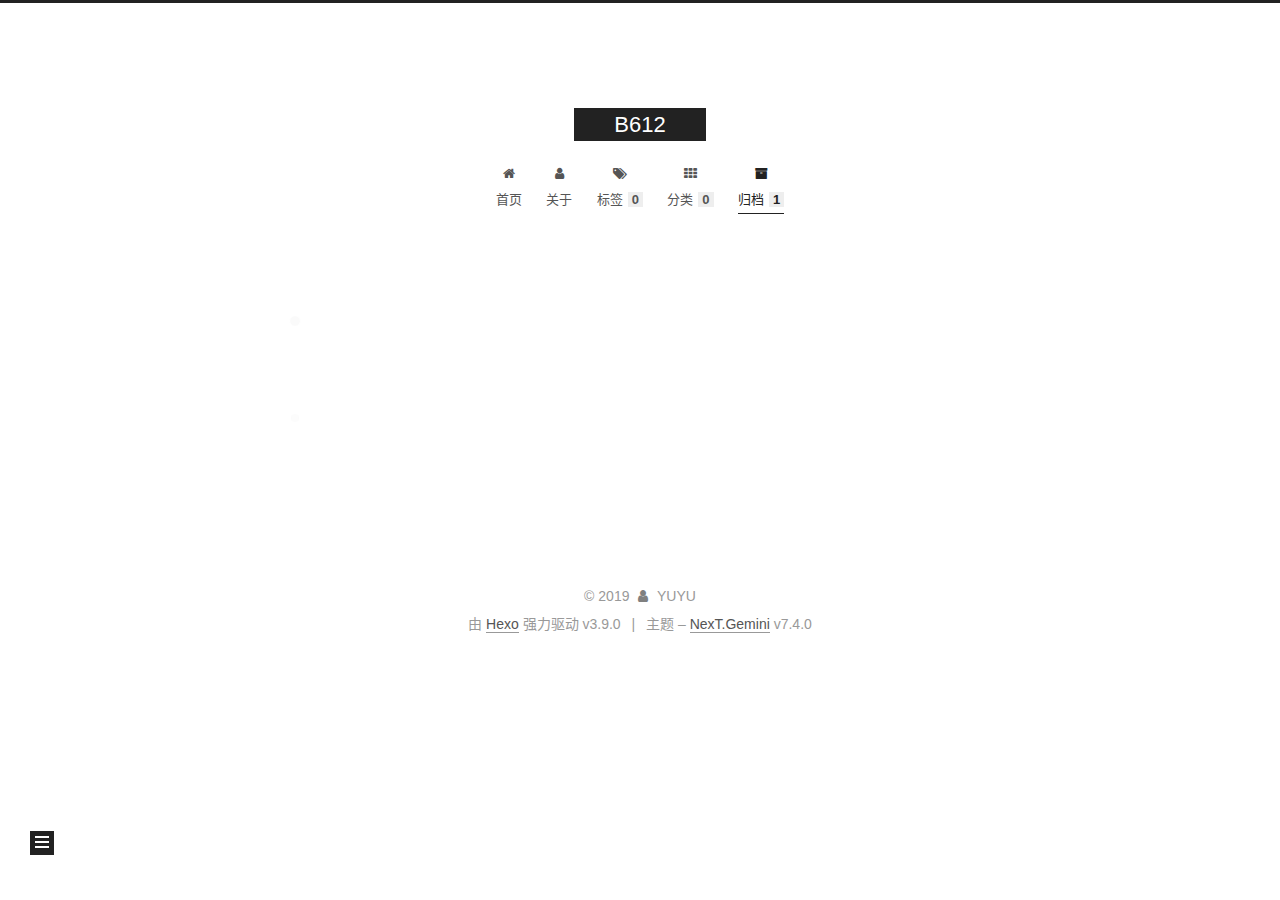
<file: archives/2019/09/index.html>
<!DOCTYPE html>





<html lang="zh-CN">
<head>
  <meta charset="UTF-8">
<meta name="viewport" content="width=device-width, initial-scale=1, maximum-scale=2">
<meta name="theme-color" content="#222">
<meta name="generator" content="Hexo 3.9.0">
  <link rel="apple-touch-icon" sizes="180x180" href="/images/apple-touch-icon-next.png?v=7.4.0">
  <link rel="icon" type="image/png" sizes="32x32" href="/images/favicon-32x32-next.png?v=7.4.0">
  <link rel="icon" type="image/png" sizes="16x16" href="/images/favicon-16x16-next.png?v=7.4.0">
  <link rel="mask-icon" href="/images/logo.svg?v=7.4.0" color="#222">

<link rel="stylesheet" href="/css/main.css?v=7.4.0">


<link rel="stylesheet" href="/lib/font-awesome/css/font-awesome.min.css?v=4.7.0">


<script id="hexo-configurations">
  var NexT = window.NexT || {};
  var CONFIG = {
    root: '/',
    scheme: 'Gemini',
    version: '7.4.0',
    exturl: false,
    sidebar: {"position":"left","display":"post","offset":12,"onmobile":false},
    copycode: {"enable":false,"show_result":false,"style":null},
    back2top: {"enable":true,"sidebar":false,"scrollpercent":false},
    bookmark: {"enable":false,"color":"#222","save":"auto"},
    fancybox: false,
    mediumzoom: false,
    lazyload: false,
    pangu: false,
    algolia: {
      appID: '',
      apiKey: '',
      indexName: '',
      hits: {"per_page":10},
      labels: {"input_placeholder":"Search for Posts","hits_empty":"We didn't find any results for the search: ${query}","hits_stats":"${hits} results found in ${time} ms"}
    },
    localsearch: {"enable":false,"trigger":"auto","top_n_per_article":1,"unescape":false,"preload":false},
    path: '',
    motion: {"enable":true,"async":false,"transition":{"post_block":"fadeIn","post_header":"slideDownIn","post_body":"slideDownIn","coll_header":"slideLeftIn","sidebar":"slideUpIn"}},
    translation: {
      copy_button: '复制',
      copy_success: '复制成功',
      copy_failure: '复制失败'
    },
    sidebarPadding: 40
  };
</script>

  <meta property="og:type" content="website">
<meta property="og:title" content="B612">
<meta property="og:url" content="http://yoursite.com/archives/2019/09/index.html">
<meta property="og:site_name" content="B612">
<meta property="og:locale" content="zh-CN">
<meta name="twitter:card" content="summary">
<meta name="twitter:title" content="B612">
  <link rel="canonical" href="http://yoursite.com/archives/2019/09/">


<script id="page-configurations">
  // https://hexo.io/docs/variables.html
  CONFIG.page = {
    sidebar: "",
    isHome: false,
    isPost: false,
    isPage: false,
    isArchive: true
  };
</script>

  <title>归档 | B612</title>
  








  <noscript>
  <style>
  .use-motion .brand,
  .use-motion .menu-item,
  .sidebar-inner,
  .use-motion .post-block,
  .use-motion .pagination,
  .use-motion .comments,
  .use-motion .post-header,
  .use-motion .post-body,
  .use-motion .collection-header { opacity: initial; }

  .use-motion .logo,
  .use-motion .site-title,
  .use-motion .site-subtitle {
    opacity: initial;
    top: initial;
  }

  .use-motion .logo-line-before i { left: initial; }
  .use-motion .logo-line-after i { right: initial; }
  </style>
</noscript>

</head>

<body itemscope itemtype="http://schema.org/WebPage" lang="zh-CN">
  <div class="container use-motion">
    <div class="headband"></div>

    <header id="header" class="header" itemscope itemtype="http://schema.org/WPHeader">
      <div class="header-inner"><div class="site-brand-container">
  <div class="site-meta">

    <div>
      <a href="/" class="brand" rel="start">
        <span class="logo-line-before"><i></i></span>
        <span class="site-title">B612</span>
        <span class="logo-line-after"><i></i></span>
      </a>
    </div>
  </div>

  <div class="site-nav-toggle">
    <button aria-label="切换导航栏">
      <span class="btn-bar"></span>
      <span class="btn-bar"></span>
      <span class="btn-bar"></span>
    </button>
  </div>
</div>


<nav class="site-nav">
  
  <ul id="menu" class="menu">
      
      
      
        
        <li class="menu-item menu-item-home">
      
    
      
      
        
      
        
      
        
      
    

    <a href="/" rel="section"><i class="menu-item-icon fa fa-fw fa-home"></i> <br>首页</a>

  </li>
      
      
      
        
        <li class="menu-item menu-item-about">
      
    
      
      
        
      
        
      
        
      
    

    <a href="/about/" rel="section"><i class="menu-item-icon fa fa-fw fa-user"></i> <br>关于</a>

  </li>
      
      
      
        
        <li class="menu-item menu-item-tags">
      
    
      
      
        
      
        
      
        
          
        
      
    

    <a href="/tags/" rel="section"><i class="menu-item-icon fa fa-fw fa-tags"></i> <br>标签<span class="badge">0</span></a>

  </li>
      
      
      
        
        <li class="menu-item menu-item-categories">
      
    
      
      
        
      
        
          
        
      
        
      
    

    <a href="/categories/" rel="section"><i class="menu-item-icon fa fa-fw fa-th"></i> <br>分类<span class="badge">0</span></a>

  </li>
      
      
      
        
        <li class="menu-item menu-item-archives">
      
    
      
      
        
          
        
      
        
      
        
      
    

    <a href="/archives/" rel="section"><i class="menu-item-icon fa fa-fw fa-archive"></i> <br>归档<span class="badge">1</span></a>

  </li>
  </ul>

</nav>
</div>
    </header>

    
  <div class="back-to-top">
    <i class="fa fa-arrow-up"></i>
    <span>0%</span>
  </div>


    <main id="main" class="main">
      <div class="main-inner">
        <div class="content-wrap">
            

  
    
    
  
    
    
  
    
    
  
    
    
  
    
    
  
  

          <div id="content" class="content">
            

  
  
  
  <div class="post-block archive">
    <div id="posts" class="posts-collapse">
      <div class="collection-title">
        
        
        
          
        
        <span class="collection-header">嗯..! 目前共计 1 篇日志。 继续努力。</span>
      </div>
      

      

  
  

  
    
    <div class="collection-year">
      <h1 class="collection-header">2019</h1>
    </div>
  

  <article itemscope itemtype="http://schema.org/Article">
    <header class="post-header">

      <div class="post-meta">
        <time class="post-time" itemprop="dateCreated"
              datetime="2019-09-30T23:45:02+08:00"
              content="2019-09-30">
          09-30
        </time>
      </div>

      <h2 class="post-title">
        
          <a class="post-title-link" href="/2019/09/30/hello-world/" itemprop="url">
            <span itemprop="name">Hello World</span>
          </a>
        
      </h2>

    </header>
  </article>




    </div>
  </div>
  
  
  

  



          </div>
          

        </div>
          
  
  <div class="sidebar-toggle">
    <div class="sidebar-toggle-line-wrap">
      <span class="sidebar-toggle-line sidebar-toggle-line-first"></span>
      <span class="sidebar-toggle-line sidebar-toggle-line-middle"></span>
      <span class="sidebar-toggle-line sidebar-toggle-line-last"></span>
    </div>
  </div>

  <aside class="sidebar">
    <div class="sidebar-inner">

      <ul class="sidebar-nav motion-element">
        <li class="sidebar-nav-toc">
          文章目录
        </li>
        <li class="sidebar-nav-overview">
          站点概览
        </li>
      </ul>

      <!--noindex-->
      <div class="post-toc-wrap sidebar-panel">
      </div>
      <!--/noindex-->

      <div class="site-overview-wrap sidebar-panel">
        <div class="site-author motion-element" itemprop="author" itemscope itemtype="http://schema.org/Person">
    <img class="site-author-image" itemprop="image"
      src="/images/avatar.gif"
      alt="YUYU">
  <p class="site-author-name" itemprop="name">YUYU</p>
  <div class="site-description" itemprop="description"></div>
</div>
<div class="site-state-wrap motion-element">
  <nav class="site-state">
      <div class="site-state-item site-state-posts">
        
          <a href="/archives/">
        
          <span class="site-state-item-count">1</span>
          <span class="site-state-item-name">日志</span>
        </a>
      </div>
    
  </nav>
</div>
  <div class="links-of-author motion-element">
      <span class="links-of-author-item">
      
      
        
      
      
        
      
        <a href="https://github.com/YUYU-7" title="GitHub &rarr; https://github.com/YUYU-7" rel="noopener" target="_blank"><i class="fa fa-fw fa-github"></i>GitHub</a>
      </span>
    
      <span class="links-of-author-item">
      
      
        
      
      
        
      
        <a href="mailto:3063025015@qq.com" title="E-Mail &rarr; mailto:3063025015@qq.com" rel="noopener" target="_blank"><i class="fa fa-fw fa-envelope"></i>E-Mail</a>
      </span>
    
  </div>



      </div>

    </div>
  </aside>
  <div id="sidebar-dimmer"></div>


      </div>
    </main>

    <footer id="footer" class="footer">
      <div class="footer-inner">
        <div class="copyright">&copy; <span itemprop="copyrightYear">2019</span>
  <span class="with-love" id="animate">
    <i class="fa fa-user"></i>
  </span>
  <span class="author" itemprop="copyrightHolder">YUYU</span>
</div>
  <div class="powered-by">由 <a href="https://hexo.io" class="theme-link" rel="noopener" target="_blank">Hexo</a> 强力驱动 v3.9.0</div>
  <span class="post-meta-divider">|</span>
  <div class="theme-info">主题 – <a href="https://theme-next.org" class="theme-link" rel="noopener" target="_blank">NexT.Gemini</a> v7.4.0</div>

        












        
      </div>
    </footer>
  </div>

  
  <script src="/lib/anime.min.js?v=3.1.0"></script>
  <script src="/lib/velocity/velocity.min.js?v=1.2.1"></script>
  <script src="/lib/velocity/velocity.ui.min.js?v=1.2.1"></script>
<script src="/js/utils.js?v=7.4.0"></script><script src="/js/motion.js?v=7.4.0"></script>
<script src="/js/schemes/pisces.js?v=7.4.0"></script>

<script src="/js/next-boot.js?v=7.4.0"></script>



  





















  

  

  

</body>
</html>
</file>
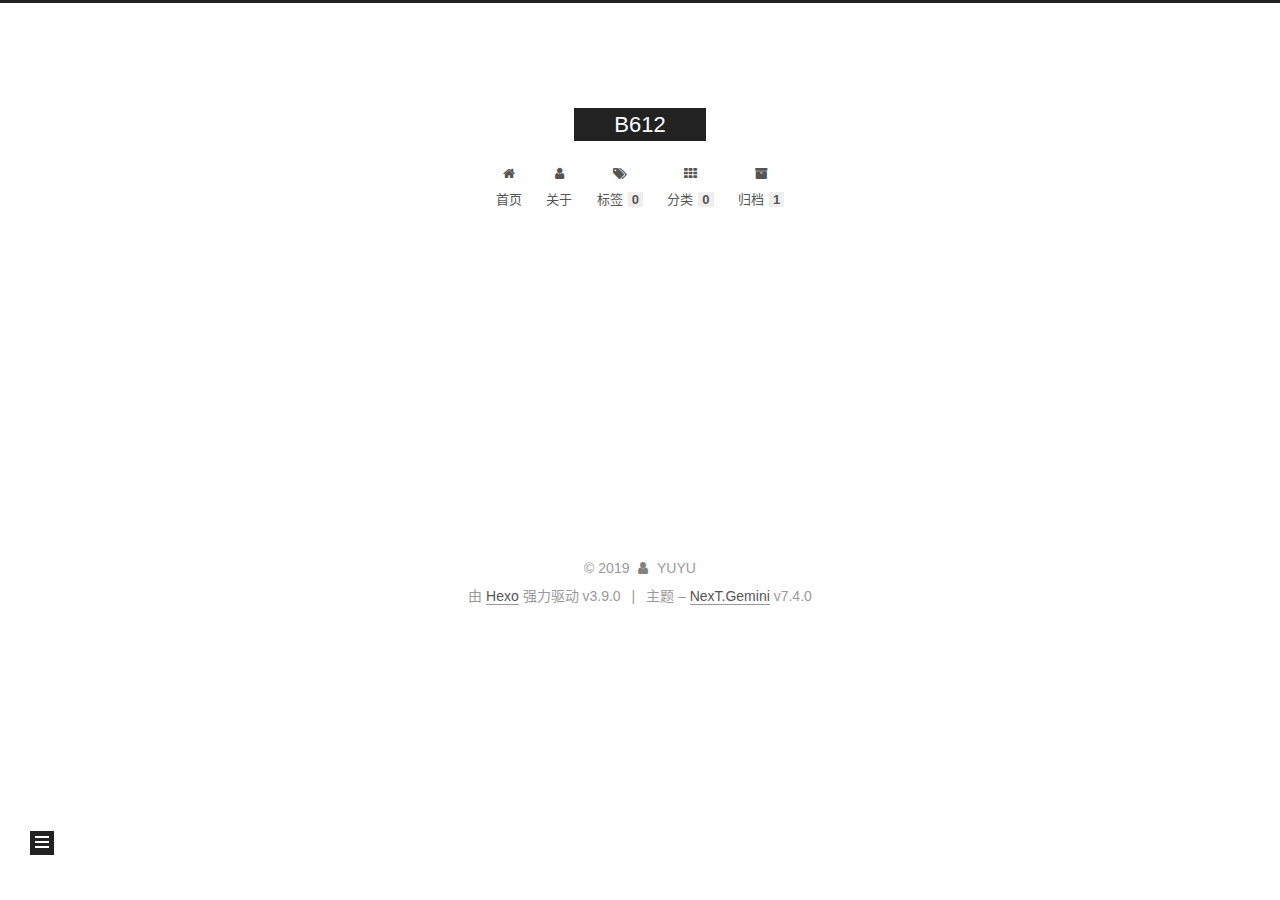
<file: 2019/09/30/hello-world/index.html>
<!DOCTYPE html>





<html lang="zh-CN">
<head>
  <meta charset="UTF-8">
<meta name="viewport" content="width=device-width, initial-scale=1, maximum-scale=2">
<meta name="theme-color" content="#222">
<meta name="generator" content="Hexo 3.9.0">
  <link rel="apple-touch-icon" sizes="180x180" href="/images/apple-touch-icon-next.png?v=7.4.0">
  <link rel="icon" type="image/png" sizes="32x32" href="/images/favicon-32x32-next.png?v=7.4.0">
  <link rel="icon" type="image/png" sizes="16x16" href="/images/favicon-16x16-next.png?v=7.4.0">
  <link rel="mask-icon" href="/images/logo.svg?v=7.4.0" color="#222">

<link rel="stylesheet" href="/css/main.css?v=7.4.0">


<link rel="stylesheet" href="/lib/font-awesome/css/font-awesome.min.css?v=4.7.0">


<script id="hexo-configurations">
  var NexT = window.NexT || {};
  var CONFIG = {
    root: '/',
    scheme: 'Gemini',
    version: '7.4.0',
    exturl: false,
    sidebar: {"position":"left","display":"post","offset":12,"onmobile":false},
    copycode: {"enable":false,"show_result":false,"style":null},
    back2top: {"enable":true,"sidebar":false,"scrollpercent":false},
    bookmark: {"enable":false,"color":"#222","save":"auto"},
    fancybox: false,
    mediumzoom: false,
    lazyload: false,
    pangu: false,
    algolia: {
      appID: '',
      apiKey: '',
      indexName: '',
      hits: {"per_page":10},
      labels: {"input_placeholder":"Search for Posts","hits_empty":"We didn't find any results for the search: ${query}","hits_stats":"${hits} results found in ${time} ms"}
    },
    localsearch: {"enable":false,"trigger":"auto","top_n_per_article":1,"unescape":false,"preload":false},
    path: '',
    motion: {"enable":true,"async":false,"transition":{"post_block":"fadeIn","post_header":"slideDownIn","post_body":"slideDownIn","coll_header":"slideLeftIn","sidebar":"slideUpIn"}},
    translation: {
      copy_button: '复制',
      copy_success: '复制成功',
      copy_failure: '复制失败'
    },
    sidebarPadding: 40
  };
</script>

  <meta name="description" content="明天早上还要赶八点半的高铁噢我感觉我要死了">
<meta property="og:type" content="article">
<meta property="og:title" content="Hello World">
<meta property="og:url" content="http://yoursite.com/2019/09/30/hello-world/index.html">
<meta property="og:site_name" content="B612">
<meta property="og:description" content="明天早上还要赶八点半的高铁噢我感觉我要死了">
<meta property="og:locale" content="zh-CN">
<meta property="og:updated_time" content="2019-09-30T17:04:46.596Z">
<meta name="twitter:card" content="summary">
<meta name="twitter:title" content="Hello World">
<meta name="twitter:description" content="明天早上还要赶八点半的高铁噢我感觉我要死了">
  <link rel="canonical" href="http://yoursite.com/2019/09/30/hello-world/">


<script id="page-configurations">
  // https://hexo.io/docs/variables.html
  CONFIG.page = {
    sidebar: "",
    isHome: false,
    isPost: true,
    isPage: false,
    isArchive: false
  };
</script>

  <title>Hello World | B612</title>
  








  <noscript>
  <style>
  .use-motion .brand,
  .use-motion .menu-item,
  .sidebar-inner,
  .use-motion .post-block,
  .use-motion .pagination,
  .use-motion .comments,
  .use-motion .post-header,
  .use-motion .post-body,
  .use-motion .collection-header { opacity: initial; }

  .use-motion .logo,
  .use-motion .site-title,
  .use-motion .site-subtitle {
    opacity: initial;
    top: initial;
  }

  .use-motion .logo-line-before i { left: initial; }
  .use-motion .logo-line-after i { right: initial; }
  </style>
</noscript>

</head>

<body itemscope itemtype="http://schema.org/WebPage" lang="zh-CN">
  <div class="container use-motion">
    <div class="headband"></div>

    <header id="header" class="header" itemscope itemtype="http://schema.org/WPHeader">
      <div class="header-inner"><div class="site-brand-container">
  <div class="site-meta">

    <div>
      <a href="/" class="brand" rel="start">
        <span class="logo-line-before"><i></i></span>
        <span class="site-title">B612</span>
        <span class="logo-line-after"><i></i></span>
      </a>
    </div>
  </div>

  <div class="site-nav-toggle">
    <button aria-label="切换导航栏">
      <span class="btn-bar"></span>
      <span class="btn-bar"></span>
      <span class="btn-bar"></span>
    </button>
  </div>
</div>


<nav class="site-nav">
  
  <ul id="menu" class="menu">
      
      
      
        
        <li class="menu-item menu-item-home">
      
    
      
      
        
      
        
      
        
      
    

    <a href="/" rel="section"><i class="menu-item-icon fa fa-fw fa-home"></i> <br>首页</a>

  </li>
      
      
      
        
        <li class="menu-item menu-item-about">
      
    
      
      
        
      
        
      
        
      
    

    <a href="/about/" rel="section"><i class="menu-item-icon fa fa-fw fa-user"></i> <br>关于</a>

  </li>
      
      
      
        
        <li class="menu-item menu-item-tags">
      
    
      
      
        
      
        
      
        
          
        
      
    

    <a href="/tags/" rel="section"><i class="menu-item-icon fa fa-fw fa-tags"></i> <br>标签<span class="badge">0</span></a>

  </li>
      
      
      
        
        <li class="menu-item menu-item-categories">
      
    
      
      
        
      
        
          
        
      
        
      
    

    <a href="/categories/" rel="section"><i class="menu-item-icon fa fa-fw fa-th"></i> <br>分类<span class="badge">0</span></a>

  </li>
      
      
      
        
        <li class="menu-item menu-item-archives">
      
    
      
      
        
          
        
      
        
      
        
      
    

    <a href="/archives/" rel="section"><i class="menu-item-icon fa fa-fw fa-archive"></i> <br>归档<span class="badge">1</span></a>

  </li>
  </ul>

</nav>
</div>
    </header>

    
  <div class="back-to-top">
    <i class="fa fa-arrow-up"></i>
    <span>0%</span>
  </div>


    <main id="main" class="main">
      <div class="main-inner">
        <div class="content-wrap">
            

          <div id="content" class="content">
            

  <div id="posts" class="posts-expand">
      <article itemscope itemtype="http://schema.org/Article">
  
  
  
  <div class="post-block post">
    <link itemprop="mainEntityOfPage" href="http://yoursite.com/2019/09/30/hello-world/">

    <span hidden itemprop="author" itemscope itemtype="http://schema.org/Person">
      <meta itemprop="name" content="YUYU">
      <meta itemprop="description" content="">
      <meta itemprop="image" content="/images/avatar.gif">
    </span>

    <span hidden itemprop="publisher" itemscope itemtype="http://schema.org/Organization">
      <meta itemprop="name" content="B612">
    </span>
      <header class="post-header">
        <h1 class="post-title" itemprop="name headline">Hello World

          
        </h1>

        <div class="post-meta">
            <span class="post-meta-item">
              <span class="post-meta-item-icon">
                <i class="fa fa-calendar-o"></i>
              </span>
              <span class="post-meta-item-text">发表于</span>

              
                
              

              <time title="创建时间：2019-09-30 23:45:02" itemprop="dateCreated datePublished" datetime="2019-09-30T23:45:02+08:00">2019-09-30</time>
            </span>
          
            

            
              <span class="post-meta-item">
                <span class="post-meta-item-icon">
                  <i class="fa fa-calendar-check-o"></i>
                </span>
                <span class="post-meta-item-text">更新于</span>
                <time title="修改时间：2019-10-01 01:04:46" itemprop="dateModified" datetime="2019-10-01T01:04:46+08:00">2019-10-01</time>
              </span>
            
          

          

        </div>
      </header>

    
    
    
    <div class="post-body" itemprop="articleBody">

      
        <p>明天早上还要赶八点半的高铁噢我感觉我要死了</p>

    </div>

    
    
    
        
      

      <footer class="post-footer">

        

      </footer>
    
  </div>
  
  
  
  </article>

  </div>


          </div>
          

        </div>
          
  
  <div class="sidebar-toggle">
    <div class="sidebar-toggle-line-wrap">
      <span class="sidebar-toggle-line sidebar-toggle-line-first"></span>
      <span class="sidebar-toggle-line sidebar-toggle-line-middle"></span>
      <span class="sidebar-toggle-line sidebar-toggle-line-last"></span>
    </div>
  </div>

  <aside class="sidebar">
    <div class="sidebar-inner">
        
        
        
        
      

      <ul class="sidebar-nav motion-element">
        <li class="sidebar-nav-toc">
          文章目录
        </li>
        <li class="sidebar-nav-overview">
          站点概览
        </li>
      </ul>

      <!--noindex-->
      <div class="post-toc-wrap sidebar-panel">
      </div>
      <!--/noindex-->

      <div class="site-overview-wrap sidebar-panel">
        <div class="site-author motion-element" itemprop="author" itemscope itemtype="http://schema.org/Person">
    <img class="site-author-image" itemprop="image"
      src="/images/avatar.gif"
      alt="YUYU">
  <p class="site-author-name" itemprop="name">YUYU</p>
  <div class="site-description" itemprop="description"></div>
</div>
<div class="site-state-wrap motion-element">
  <nav class="site-state">
      <div class="site-state-item site-state-posts">
        
          <a href="/archives/">
        
          <span class="site-state-item-count">1</span>
          <span class="site-state-item-name">日志</span>
        </a>
      </div>
    
  </nav>
</div>
  <div class="links-of-author motion-element">
      <span class="links-of-author-item">
      
      
        
      
      
        
      
        <a href="https://github.com/YUYU-7" title="GitHub &rarr; https://github.com/YUYU-7" rel="noopener" target="_blank"><i class="fa fa-fw fa-github"></i>GitHub</a>
      </span>
    
      <span class="links-of-author-item">
      
      
        
      
      
        
      
        <a href="mailto:3063025015@qq.com" title="E-Mail &rarr; mailto:3063025015@qq.com" rel="noopener" target="_blank"><i class="fa fa-fw fa-envelope"></i>E-Mail</a>
      </span>
    
  </div>



      </div>

    </div>
  </aside>
  <div id="sidebar-dimmer"></div>


      </div>
    </main>

    <footer id="footer" class="footer">
      <div class="footer-inner">
        <div class="copyright">&copy; <span itemprop="copyrightYear">2019</span>
  <span class="with-love" id="animate">
    <i class="fa fa-user"></i>
  </span>
  <span class="author" itemprop="copyrightHolder">YUYU</span>
</div>
  <div class="powered-by">由 <a href="https://hexo.io" class="theme-link" rel="noopener" target="_blank">Hexo</a> 强力驱动 v3.9.0</div>
  <span class="post-meta-divider">|</span>
  <div class="theme-info">主题 – <a href="https://theme-next.org" class="theme-link" rel="noopener" target="_blank">NexT.Gemini</a> v7.4.0</div>

        












        
      </div>
    </footer>
  </div>

  
  <script src="/lib/anime.min.js?v=3.1.0"></script>
  <script src="/lib/velocity/velocity.min.js?v=1.2.1"></script>
  <script src="/lib/velocity/velocity.ui.min.js?v=1.2.1"></script>
<script src="/js/utils.js?v=7.4.0"></script><script src="/js/motion.js?v=7.4.0"></script>
<script src="/js/schemes/pisces.js?v=7.4.0"></script>

<script src="/js/next-boot.js?v=7.4.0"></script>



  





















  

  

  

</body>
</html>
</file>
<file: css/main.css>
html {
  line-height: 1.15; /* 1 */
  -webkit-text-size-adjust: 100%; /* 2 */
}
body {
  margin: 0;
}
main {
  display: block;
}
h1 {
  font-size: 2em;
  margin: 0.67em 0;
}
hr {
  box-sizing: content-box; /* 1 */
  height: 0; /* 1 */
  overflow: visible; /* 2 */
}
pre {
  font-family: monospace, monospace; /* 1 */
  font-size: 1em; /* 2 */
}
a {
  background-color: transparent;
}
abbr[title] {
  border-bottom: none; /* 1 */
  text-decoration: underline; /* 2 */
  text-decoration: underline dotted; /* 2 */
}
b,
strong {
  font-weight: bolder;
}
code,
kbd,
samp {
  font-family: monospace, monospace; /* 1 */
  font-size: 1em; /* 2 */
}
small {
  font-size: 80%;
}
sub,
sup {
  font-size: 75%;
  line-height: 0;
  position: relative;
  vertical-align: baseline;
}
sub {
  bottom: -0.25em;
}
sup {
  top: -0.5em;
}
img {
  border-style: none;
}
button,
input,
optgroup,
select,
textarea {
  font-family: inherit; /* 1 */
  font-size: 100%; /* 1 */
  line-height: 1.15; /* 1 */
  margin: 0; /* 2 */
}
button,
input {
/* 1 */
  overflow: visible;
}
button,
select {
/* 1 */
  text-transform: none;
}
button,
[type='button'],
[type='reset'],
[type='submit'] {
  -webkit-appearance: button;
}
button::-moz-focus-inner,
[type='button']::-moz-focus-inner,
[type='reset']::-moz-focus-inner,
[type='submit']::-moz-focus-inner {
  border-style: none;
  padding: 0;
}
button:-moz-focusring,
[type='button']:-moz-focusring,
[type='reset']:-moz-focusring,
[type='submit']:-moz-focusring {
  outline: 1px dotted ButtonText;
}
fieldset {
  padding: 0.35em 0.75em 0.625em;
}
legend {
  box-sizing: border-box; /* 1 */
  color: inherit; /* 2 */
  display: table; /* 1 */
  max-width: 100%; /* 1 */
  padding: 0; /* 3 */
  white-space: normal; /* 1 */
}
progress {
  vertical-align: baseline;
}
textarea {
  overflow: auto;
}
[type='checkbox'],
[type='radio'] {
  box-sizing: border-box; /* 1 */
  padding: 0; /* 2 */
}
[type='number']::-webkit-inner-spin-button,
[type='number']::-webkit-outer-spin-button {
  height: auto;
}
[type='search'] {
  outline-offset: -2px; /* 2 */
  -webkit-appearance: textfield; /* 1 */
}
[type='search']::-webkit-search-decoration {
  -webkit-appearance: none;
}
::-webkit-file-upload-button {
  font: inherit; /* 2 */
  -webkit-appearance: button; /* 1 */
}
details {
  display: block;
}
summary {
  display: list-item;
}
template {
  display: none;
}
[hidden] {
  display: none;
}
::selection {
  background: #262a30;
  color: #fff;
}
html,
body {
  height: 100%;
}
body {
  background: #fff;
  color: #555;
  font-family: 'Lato', "PingFang SC", "Microsoft YaHei", sans-serif;
  font-size: 1em;
  line-height: 2;
}
@media (max-width: 991px) {
  body {
    padding-left: 0 !important;
    padding-right: 0 !important;
  }
}
h1,
h2,
h3,
h4,
h5,
h6 {
  font-family: 'Lato', "PingFang SC", "Microsoft YaHei", sans-serif;
  font-weight: bold;
  line-height: 1.5;
  margin: 20px 0 15px;
  padding: 0;
}
h1 {
  font-size: 1.75em;
}
h2 {
  font-size: 1.625em;
}
h3 {
  font-size: 1.5em;
}
h4 {
  font-size: 1.375em;
}
h5 {
  font-size: 1.25em;
}
h6 {
  font-size: 1.125em;
}
p {
  margin: 0 0 20px 0;
}
a,
span.exturl {
  overflow-wrap: break-word;
  word-wrap: break-word;
  border-bottom: 1px solid #999;
  color: #555;
  outline: none;
  text-decoration: none;
  cursor: pointer;
}
a:hover,
span.exturl:hover {
  border-bottom-color: #222;
  color: #222;
}
iframe,
img,
video {
  display: block;
  margin-left: auto;
  margin-right: auto;
  max-width: 100%;
}
hr {
  background-color: #ddd;
  background-image: repeating-linear-gradient(-45deg, #fff, #fff 4px, transparent 4px, transparent 8px);
  border: 0;
  height: 3px;
  margin: 40px 0;
}
blockquote {
  border-left: 4px solid #ddd;
  color: #666;
  margin: 0;
  padding: 0 15px;
}
blockquote cite::before {
  content: '-';
  padding: 0 5px;
}
dt {
  font-weight: 700;
}
dd {
  margin: 0;
  padding: 0;
}
kbd {
  background-color: #f9f9f9;
  background-image: linear-gradient(top, #eee, #fff, #eee);
  border: 1px solid #ccc;
  border-radius: 0.2em;
  box-shadow: 0.1em 0.1em 0.2em rgba(0,0,0,0.1);
  font-family: inherit;
  padding: 0.1em 0.3em;
  white-space: nowrap;
}
.table-container {
  -webkit-overflow-scrolling: touch;
  overflow: auto;
}
table {
  border-collapse: collapse;
  border-spacing: 0;
  font-size: 0.875em;
  margin: 0 0 20px 0;
  width: 100%;
}
table > tbody > tr:nth-of-type(odd) {
  background-color: #f9f9f9;
}
table > tbody > tr:hover {
  background-color: #f5f5f5;
}
caption,
th,
td {
  font-weight: normal;
  padding: 8px;
  text-align: left;
  vertical-align: middle;
}
th,
td {
  border: 1px solid #ddd;
  border-bottom: 3px solid #ddd;
}
th {
  font-weight: 700;
  padding-bottom: 10px;
}
td {
  border-bottom-width: 1px;
}
.btn {
  background: #222;
  border: 2px solid #222;
  border-radius: 0;
  color: #fff;
  display: inline-block;
  font-size: 0.875em;
  line-height: 2;
  padding: 0 20px;
  text-decoration: none;
  transition-delay: 0s;
  transition-duration: 0.2s;
  transition-timing-function: ease-in-out;
  transition-property: background-color;
}
.btn:hover {
  background: #fff;
  border-color: #222;
  color: #222;
}
.btn + .btn {
  margin: 0 0 8px 8px;
}
.btn .fa-fw {
  text-align: left;
  width: 1.285714285714286em;
}
.btn-bar {
  background: #555;
  border-radius: 1px;
  display: block;
  height: 2px;
  width: 22px;
}
.btn-bar + .btn-bar {
  margin-top: 4px;
}
pre,
.highlight {
  background: #f7f7f7;
  color: #4d4d4c;
  line-height: 1.6;
  margin: 0 auto 20px;
}
pre,
code {
  font-family: consolas, Menlo, "PingFang SC", "Microsoft YaHei", monospace;
}
code {
  overflow-wrap: break-word;
  word-wrap: break-word;
  background: #eee;
  border-radius: 3px;
  color: #555;
  padding: 2px 4px;
}
pre {
  overflow: auto;
  padding: 10px;
}
pre code {
  background: none;
  color: #4d4d4c;
  font-size: 0.875em;
  padding: 0;
  text-shadow: none;
}
.highlight *::selection {
  background: #d6d6d6;
}
.highlight pre {
  border: 0;
  margin: 0;
  padding: 10px 0;
}
.highlight table {
  border: 0;
  margin: 0;
  width: auto;
}
.highlight td {
  border: 0;
  padding: 0;
}
.highlight figcaption {
  background: #eee;
  border-bottom: 1px solid #e9e9e9;
  color: #4d4d4c;
  line-height: 1em;
  margin: 0;
  padding: 0.5em;
}
.highlight figcaption::before,
.highlight figcaption::after {
  content: ' ';
  display: table;
}
.highlight figcaption::after {
  clear: both;
}
.highlight figcaption a {
  color: #4d4d4c;
  float: right;
}
.highlight figcaption a:hover {
  border-bottom-color: #4d4d4c;
}
.highlight .gutter pre {
  background-color: #eff2f3;
  color: #869194;
  padding-left: 10px;
  padding-right: 10px;
  text-align: right;
}
.highlight .code pre {
  background-color: #f7f7f7;
  padding-left: 10px;
  width: 100%;
}
.gutter {
  -moz-user-select: none;
  -ms-user-select: none;
  -webkit-user-select: none;
  user-select: none;
}
.gist table {
  width: auto;
}
.gist table td {
  border: 0;
}
pre .deletion {
  background: #fdd;
}
pre .addition {
  background: #dfd;
}
pre .meta {
  color: #eab700;
  -moz-user-select: none;
  -ms-user-select: none;
  -webkit-user-select: none;
  user-select: none;
}
pre .comment {
  color: #8e908c;
}
pre .variable,
pre .attribute,
pre .tag,
pre .name,
pre .regexp,
pre .ruby .constant,
pre .xml .tag .title,
pre .xml .pi,
pre .xml .doctype,
pre .html .doctype,
pre .css .id,
pre .css .class,
pre .css .pseudo {
  color: #c82829;
}
pre .number,
pre .preprocessor,
pre .built_in,
pre .builtin-name,
pre .literal,
pre .params,
pre .constant,
pre .command {
  color: #f5871f;
}
pre .ruby .class .title,
pre .css .rules .attribute,
pre .string,
pre .symbol,
pre .value,
pre .inheritance,
pre .header,
pre .ruby .symbol,
pre .xml .cdata,
pre .special,
pre .formula {
  color: #718c00;
}
pre .title,
pre .css .hexcolor {
  color: #3e999f;
}
pre .function,
pre .python .decorator,
pre .python .title,
pre .ruby .function .title,
pre .ruby .title .keyword,
pre .perl .sub,
pre .javascript .title,
pre .coffeescript .title {
  color: #4271ae;
}
pre .keyword,
pre .javascript .function {
  color: #8959a8;
}
.blockquote-center {
  border-left: none;
  margin: 40px 0;
  padding: 0;
  position: relative;
  text-align: center;
}
.blockquote-center::before,
.blockquote-center::after {
  background-position: 0 -6px;
  background-repeat: no-repeat;
  background-size: 22px 22px;
  content: ' ';
  display: block;
  height: 24px;
  opacity: 0.2;
  position: absolute;
  width: 100%;
}
.blockquote-center::before {
  background-image: url("../images/quote-l.svg");
  border-top: 1px solid #ccc;
  top: -20px;
}
.blockquote-center::after {
  background-image: url("../images/quote-r.svg");
  background-position: 100% 8px;
  border-bottom: 1px solid #ccc;
  bottom: -20px;
}
.blockquote-center p,
.blockquote-center div {
  text-align: center;
}
.post-body .group-picture img {
  border: 0;
  box-sizing: border-box;
  margin: 0 auto;
  padding: 0 3px;
}
.post-body .group-picture-row {
  margin-bottom: 6px;
  overflow: hidden;
}
.post-body .group-picture-column {
  float: left;
  margin-bottom: 10px;
}
.post-body .label {
  display: inline;
  padding: 0 2px;
}
.post-body .label.default {
  background-color: #f0f0f0;
}
.post-body .label.primary {
  background-color: #efe6f7;
}
.post-body .label.info {
  background-color: #e5f2f8;
}
.post-body .label.success {
  background-color: #e7f4e9;
}
.post-body .label.warning {
  background-color: #fcf6e1;
}
.post-body .label.danger {
  background-color: #fae8eb;
}
.post-body .tabs {
  margin-bottom: 20px;
}
.post-body .tabs,
.tabs-comment {
  display: block;
  padding-top: 10px;
  position: relative;
}
.post-body .tabs ul.nav-tabs,
.tabs-comment ul.nav-tabs {
  display: flex;
  flex-wrap: wrap;
  margin: 0;
  margin-bottom: -1px;
  padding: 0;
}
@media (max-width: 413px) {
  .post-body .tabs ul.nav-tabs,
  .tabs-comment ul.nav-tabs {
    display: block;
    margin-bottom: 5px;
  }
}
.post-body .tabs ul.nav-tabs li.tab,
.tabs-comment ul.nav-tabs li.tab {
  background-color: #fff;
  border-bottom: 1px solid #ddd;
  border-left: 1px solid transparent;
  border-right: 1px solid transparent;
  border-top: 3px solid transparent;
  flex-grow: 1;
  list-style-type: none;
}
@media (max-width: 413px) {
  .post-body .tabs ul.nav-tabs li.tab,
  .tabs-comment ul.nav-tabs li.tab {
    border-bottom: 1px solid transparent;
    border-left: 3px solid transparent;
    border-right: 1px solid transparent;
    border-top: 1px solid transparent;
  }
}
.post-body .tabs ul.nav-tabs li.tab a,
.tabs-comment ul.nav-tabs li.tab a {
  border-bottom: initial;
  display: block;
  line-height: 1.8em;
  outline: 0;
  padding: 0.25em 0.75em;
  text-align: center;
  transition-delay: 0s;
  transition-duration: 0.2s;
  transition-timing-function: ease-out;
}
.post-body .tabs ul.nav-tabs li.tab a i,
.tabs-comment ul.nav-tabs li.tab a i {
  width: 1.285714285714286em;
}
.post-body .tabs ul.nav-tabs li.tab.active,
.tabs-comment ul.nav-tabs li.tab.active {
  border-bottom: 1px solid transparent;
  border-left: 1px solid #ddd;
  border-right: 1px solid #ddd;
  border-top: 3px solid #fc6423;
}
@media (max-width: 413px) {
  .post-body .tabs ul.nav-tabs li.tab.active,
  .tabs-comment ul.nav-tabs li.tab.active {
    border-bottom: 1px solid #ddd;
    border-left: 3px solid #fc6423;
    border-right: 1px solid #ddd;
    border-top: 1px solid #ddd;
  }
}
.post-body .tabs ul.nav-tabs li.tab.active a,
.tabs-comment ul.nav-tabs li.tab.active a {
  color: #555;
  cursor: default;
}
.post-body .tabs .tab-content .tab-pane,
.tabs-comment .tab-content .tab-pane {
  border: 1px solid #ddd;
  padding: 20px 20px 0 20px;
}
.post-body .tabs .tab-content .tab-pane:not(.active),
.tabs-comment .tab-content .tab-pane:not(.active) {
  display: none;
}
.post-body .tabs .tab-content .tab-pane.active,
.tabs-comment .tab-content .tab-pane.active {
  display: block;
}
.post-body .note {
  margin-bottom: 20px;
  padding: 15px;
  position: relative;
  border: 1px solid #eee;
  border-left-width: 5px;
  border-radius: 3px;
}
.post-body .note h2,
.post-body .note h3,
.post-body .note h4,
.post-body .note h5,
.post-body .note h6 {
  margin-top: 0;
  border-bottom: initial;
  margin-bottom: 0;
  padding-top: 0;
}
.post-body .note p:first-child,
.post-body .note ul:first-child,
.post-body .note ol:first-child,
.post-body .note table:first-child,
.post-body .note pre:first-child,
.post-body .note blockquote:first-child,
.post-body .note img:first-child {
  margin-top: 0;
}
.post-body .note p:last-child,
.post-body .note ul:last-child,
.post-body .note ol:last-child,
.post-body .note table:last-child,
.post-body .note pre:last-child,
.post-body .note blockquote:last-child,
.post-body .note img:last-child {
  margin-bottom: 0;
}
.post-body .note.default {
  border-left-color: #777;
}
.post-body .note.default h2,
.post-body .note.default h3,
.post-body .note.default h4,
.post-body .note.default h5,
.post-body .note.default h6 {
  color: #777;
}
.post-body .note.primary {
  border-left-color: #6f42c1;
}
.post-body .note.primary h2,
.post-body .note.primary h3,
.post-body .note.primary h4,
.post-body .note.primary h5,
.post-body .note.primary h6 {
  color: #6f42c1;
}
.post-body .note.info {
  border-left-color: #428bca;
}
.post-body .note.info h2,
.post-body .note.info h3,
.post-body .note.info h4,
.post-body .note.info h5,
.post-body .note.info h6 {
  color: #428bca;
}
.post-body .note.success {
  border-left-color: #5cb85c;
}
.post-body .note.success h2,
.post-body .note.success h3,
.post-body .note.success h4,
.post-body .note.success h5,
.post-body .note.success h6 {
  color: #5cb85c;
}
.post-body .note.warning {
  border-left-color: #f0ad4e;
}
.post-body .note.warning h2,
.post-body .note.warning h3,
.post-body .note.warning h4,
.post-body .note.warning h5,
.post-body .note.warning h6 {
  color: #f0ad4e;
}
.post-body .note.danger {
  border-left-color: #d9534f;
}
.post-body .note.danger h2,
.post-body .note.danger h3,
.post-body .note.danger h4,
.post-body .note.danger h5,
.post-body .note.danger h6 {
  color: #d9534f;
}
.page-number-basic,
.pagination .prev,
.pagination .next,
.pagination .page-number,
.pagination .space {
  display: inline-block;
  margin: 0 10px;
  padding: 0 11px;
  position: relative;
  top: -1px;
}
@media (max-width: 767px) {
  .page-number-basic,
  .pagination .prev,
  .pagination .next,
  .pagination .page-number,
  .pagination .space {
    margin: 0 5px;
  }
}
.pagination {
  border-top: 1px solid #eee;
  margin: 120px 0 40px;
  text-align: center;
}
.pagination .prev,
.pagination .next,
.pagination .page-number {
  border-bottom: 0;
  border-top: 1px solid #eee;
  transition-property: border-color;
  transition-delay: 0s;
  transition-duration: 0.2s;
  transition-timing-function: ease-in-out;
}
.pagination .prev:hover,
.pagination .next:hover,
.pagination .page-number:hover {
  border-top-color: #222;
}
.pagination .space {
  margin: 0;
  padding: 0;
}
.pagination .prev {
  margin-left: 0;
}
.pagination .next {
  margin-right: 0;
}
.pagination .page-number.current {
  background: #ccc;
  border-top-color: #ccc;
  color: #fff;
}
@media (max-width: 767px) {
  .pagination {
    border-top: none;
  }
  .pagination .prev,
  .pagination .next,
  .pagination .page-number {
    border-bottom: 1px solid #eee;
    border-top: 0;
    margin-bottom: 10px;
    padding: 0 10px;
  }
  .pagination .prev:hover,
  .pagination .next:hover,
  .pagination .page-number:hover {
    border-bottom-color: #222;
  }
}
.comments {
  margin: 60px 20px 0;
  overflow: hidden;
}
.comment-button-group {
  display: flex;
  flex-wrap: wrap-reverse;
  justify-content: center;
  margin: 1em 0;
}
.comment-button-group .comment-button {
  margin: 0.1em 0.2em;
}
.comment-button-group .comment-button.active {
  background: #fff;
  border-color: #222;
  color: #222;
}
.comment-position {
  display: none;
}
.comment-position.active {
  display: block;
}
.tabs-comment {
  background: #fff;
  margin-top: 4em;
  padding-top: 0;
}
.tabs-comment .comments {
  border: 0;
  box-shadow: none;
  margin-top: 0;
  padding-top: 0;
}
.container {
  min-height: 100%;
  position: relative;
}
.main-inner {
  margin: 0 auto;
  width: 700px;
}
@media (min-width: 1200px) {
  .container .main-inner {
    width: 800px;
  }
}
@media (min-width: 1600px) {
  .container .main-inner {
    width: 900px;
  }
}
.header {
  background: transparent;
}
.header-inner {
  margin: 0 auto;
  padding: 100px 0 70px;
  position: relative;
  width: 700px;
}
@media (min-width: 1200px) {
  .container .header-inner {
    width: 800px;
  }
}
@media (min-width: 1600px) {
  .container .header-inner {
    width: 900px;
  }
}
.headband {
  background: #222;
  height: 3px;
}
.site-meta {
  margin: 0;
  text-align: center;
}
@media (max-width: 767px) {
  .site-meta {
    text-align: center;
  }
}
.brand {
  background: #222;
  border-bottom: none;
  color: #fff;
  display: inline-block;
  line-height: 1.375em;
  padding: 0 40px;
  position: relative;
}
.brand:hover {
  color: #fff;
}
.logo {
  display: inline-block;
  line-height: 36px;
  margin-right: 5px;
  vertical-align: top;
}
.site-title {
  display: inline-block;
  font-family: 'Lato', "PingFang SC", "Microsoft YaHei", sans-serif;
  font-size: 1.375em;
  font-weight: normal;
  line-height: 1.5;
  vertical-align: top;
}
.site-subtitle {
  color: #999;
  font-size: 0.8125em;
  margin-top: 10px;
}
.use-motion .brand {
  opacity: 0;
}
.use-motion .logo,
.use-motion .site-title,
.use-motion .site-subtitle,
.use-motion .custom-logo-image {
  opacity: 0;
  position: relative;
  top: -10px;
}
.site-nav-toggle {
  display: none;
  left: 10px;
  position: absolute;
}
@media (max-width: 767px) {
  .site-nav-toggle {
    display: block;
  }
}
.site-nav-toggle button {
  background: transparent;
  border: 0;
  margin-top: 2px;
  padding: 9px 10px;
}
.site-nav {
  display: block;
}
@media (max-width: 767px) {
  .site-nav {
    border-top: 1px solid #ddd;
    clear: both;
    display: none;
    margin: 0 -10px;
    padding: 0 10px;
  }
}
.site-nav.site-nav-on {
  display: block;
}
.menu {
  margin-top: 20px;
  padding-left: 0;
  text-align: center;
}
.menu-item {
  display: inline-block;
  list-style: none;
  margin: 0 10px;
}
@media (max-width: 767px) {
  .menu-item {
    margin-top: 10px;
  }
}
.menu-item a,
.menu-item span.exturl {
  border-bottom: 1px solid transparent;
  display: block;
  font-size: 0.8125em;
  line-height: inherit;
  transition-property: border-color;
  transition-delay: 0s;
  transition-duration: 0.2s;
  transition-timing-function: ease-in-out;
}
.menu-item a:hover,
.menu-item span.exturl:hover {
  border-bottom-color: #222;
}
.menu-item .fa {
  margin-right: 5px;
}
.use-motion .menu-item {
  opacity: 0;
}
.sidebar {
  background: #222;
  bottom: 0;
  box-shadow: inset 0 2px 6px #000;
  position: fixed;
  top: 0;
  z-index: 1040;
}
.sidebar a,
.sidebar span.exturl {
  border-bottom-color: #555;
  color: #999;
}
.sidebar a:hover,
.sidebar span.exturl:hover {
  border-bottom-color: #eee;
  color: #eee;
}
@media (max-width: 991px) {
  .sidebar {
    display: none;
  }
}
.sidebar-inner {
  color: #999;
  padding: 20px 10px;
  text-align: center;
}
.site-overview-wrap {
  overflow-x: hidden;
  overflow-y: auto;
}
.cc-license {
  margin-top: 10px;
  text-align: center;
}
.cc-license .cc-opacity {
  border-bottom: none;
  opacity: 0.7;
}
.cc-license .cc-opacity:hover {
  opacity: 0.9;
}
.cc-license img {
  display: inline-block;
}
.site-author-image {
  border: 2px solid #333;
  display: block;
  height: auto;
  margin: 0 auto;
  max-width: 96px;
  padding: 2px;
}
.site-author-name {
  color: #f5f5f5;
  font-weight: normal;
  margin: 5px 0 0;
  text-align: center;
}
.site-description {
  color: #999;
  font-size: 1em;
  margin-top: 5px;
  text-align: center;
}
.links-of-author {
  margin-top: 20px;
}
.links-of-author a,
.links-of-author span.exturl {
  border-bottom-color: #555;
  display: inline-block;
  font-size: 0.8125em;
  margin-bottom: 10px;
  margin-right: 10px;
  vertical-align: middle;
}
.links-of-author a::before,
.links-of-author span.exturl::before {
  background: #ff214d;
  border-radius: 50%;
  content: ' ';
  display: inline-block;
  height: 4px;
  margin-right: 3px;
  vertical-align: middle;
  width: 4px;
}
.feed-link,
.chat {
  margin-top: 10px;
}
.feed-link a,
.chat a {
  border: 1px solid #fc6423;
  border-radius: 4px;
  color: #fc6423;
  display: inline-block;
  padding: 0 15px;
}
.feed-link a .fa,
.chat a .fa {
  margin-right: 5px;
}
.feed-link a:hover,
.chat a:hover {
  background: #fc6423;
  border: 1px solid #fc6423;
  color: #fff;
}
.feed-link a:hover .fa,
.chat a:hover .fa {
  color: #fff;
}
.links-of-blogroll {
  font-size: 0.8125em;
  margin-top: 10px;
}
.links-of-blogroll-title {
  font-size: 0.875em;
  font-weight: 600;
  margin-top: 0;
}
.links-of-blogroll-list {
  list-style: none;
  margin: 0;
  padding: 0;
}
.links-of-blogroll-item {
  padding: 2px 10px;
}
.links-of-blogroll-item a,
.links-of-blogroll-item span.exturl {
  box-sizing: border-box;
  display: inline-block;
  max-width: 280px;
  overflow: hidden;
  text-overflow: ellipsis;
  white-space: nowrap;
}
#sidebar-dimmer {
  display: none;
}
@media (max-width: 767px) {
  #sidebar-dimmer {
    background: #000;
    display: block;
    height: 100%;
    left: 100%;
    opacity: 0;
    position: fixed;
    top: 0;
    width: 100%;
    z-index: 1020;
  }
  .sidebar-active + #sidebar-dimmer {
    opacity: 0.7;
    transform: translateX(-100%);
    transition: opacity 0.5s;
  }
}
.sidebar-nav {
  margin: 0 0 20px;
  padding-left: 0;
}
.sidebar-nav li {
  border-bottom: 1px solid transparent;
  color: #555;
  cursor: pointer;
  display: inline-block;
  font-size: 0.875em;
}
.sidebar-nav li.sidebar-nav-overview {
  margin-left: 10px;
}
.sidebar-nav li:hover {
  color: #f5f5f5;
}
.sidebar-nav .sidebar-nav-active {
  border-bottom-color: #87daff;
  color: #87daff;
}
.sidebar-nav .sidebar-nav-active:hover {
  color: #87daff;
}
.sidebar-panel {
  display: none;
}
.sidebar-panel-active {
  display: block;
}
.sidebar-toggle {
  background: #222;
  bottom: 45px;
  cursor: pointer;
  height: 14px;
  left: 30px;
  line-height: 0;
  padding: 5px;
  position: fixed;
  width: 14px;
  z-index: 1050;
}
@media (max-width: 991px) {
  .sidebar-toggle {
    left: 20px;
    opacity: 0.8;
    display: none;
  }
}
.sidebar-toggle-line {
  background: #fff;
  display: inline-block;
  height: 2px;
  margin-top: 3px;
  position: relative;
  transition: all 0.4s;
  vertical-align: top;
  width: 100%;
}
.sidebar-toggle-line:first-child {
  margin-top: 0;
}
.sidebar-toggle:hover .sidebar-toggle-line {
  background: #87daff;
}
.post-toc-wrap {
  overflow-x: hidden;
  overflow-y: auto;
}
.post-toc {
  font-size: 0.875em;
}
.post-toc ol {
  list-style: none;
  margin: 0;
  padding: 0 2px 5px 10px;
  text-align: left;
}
.post-toc ol > ol {
  padding-left: 0;
}
.post-toc ol a {
  transition-delay: 0s;
  transition-duration: 0.2s;
  transition-timing-function: ease-in-out;
  border-bottom-color: #555;
  color: #999;
  transition-property: all;
}
.post-toc ol a:hover {
  border-bottom-color: #ccc;
  color: #ccc;
}
.post-toc .nav-item {
  overflow: hidden;
  text-overflow: ellipsis;
  white-space: nowrap;
  line-height: 1.8;
}
.post-toc .nav .nav-child {
  display: none;
}
.post-toc .nav .active > .nav-child {
  display: block;
}
.post-toc .nav .active-current > .nav-child {
  display: block;
}
.post-toc .nav .active-current > .nav-child > .nav-item {
  display: block;
}
.post-toc .nav .active > a {
  border-bottom-color: #87daff;
  color: #87daff;
}
.post-toc .nav .active-current > a {
  color: #87daff;
}
.post-toc .nav .active-current > a:hover {
  color: #87daff;
}
.site-state {
  display: flex;
  justify-content: center;
  line-height: 1.4;
  margin-top: 10px;
  overflow: hidden;
  text-align: center;
  white-space: nowrap;
}
.site-state-item {
  border-left: 1px solid #333;
  padding: 0 15px;
}
.site-state-item:first-child {
  border-left: none;
}
.site-state-item a {
  border-bottom: none;
}
.site-state-item-count {
  color: inherit;
  display: block;
  font-size: 1.25em;
  font-weight: 600;
  text-align: center;
}
.site-state-item-name {
  color: inherit;
  font-size: 0.875em;
}
.footer {
  color: #999;
  font-size: 0.875em;
  padding: 20px 0;
}
.footer.footer-fixed {
  bottom: 0;
  left: 0;
  position: absolute;
  right: 0;
}
.footer img {
  border: 0;
}
.footer-inner {
  box-sizing: border-box;
  margin: 0 auto;
  text-align: center;
  width: 700px;
}
@media (min-width: 1200px) {
  .container .footer-inner {
    width: 800px;
  }
}
@media (min-width: 1600px) {
  .container .footer-inner {
    width: 900px;
  }
}
.with-love {
  color: #808080;
  display: inline-block;
  margin: 0 5px;
}
.powered-by,
.theme-info {
  display: inline-block;
}
@-moz-keyframes iconAnimate {
  0%, 100% {
    transform: scale(1);
  }
  10%, 30% {
    transform: scale(0.9);
  }
  20%, 40%, 60%, 80% {
    transform: scale(1.1);
  }
  50%, 70% {
    transform: scale(1.1);
  }
}
@-webkit-keyframes iconAnimate {
  0%, 100% {
    transform: scale(1);
  }
  10%, 30% {
    transform: scale(0.9);
  }
  20%, 40%, 60%, 80% {
    transform: scale(1.1);
  }
  50%, 70% {
    transform: scale(1.1);
  }
}
@-o-keyframes iconAnimate {
  0%, 100% {
    transform: scale(1);
  }
  10%, 30% {
    transform: scale(0.9);
  }
  20%, 40%, 60%, 80% {
    transform: scale(1.1);
  }
  50%, 70% {
    transform: scale(1.1);
  }
}
@keyframes iconAnimate {
  0%, 100% {
    transform: scale(1);
  }
  10%, 30% {
    transform: scale(0.9);
  }
  20%, 40%, 60%, 80% {
    transform: scale(1.1);
  }
  50%, 70% {
    transform: scale(1.1);
  }
}
.back-to-top {
  background: #222;
  bottom: -100px;
  box-sizing: border-box;
  color: #fff;
  cursor: pointer;
  font-size: 12px;
  left: 30px;
  opacity: 1;
  padding: 0 6px;
  position: fixed;
  text-align: center;
  transition-property: bottom;
  z-index: 1050;
  transition-delay: 0s;
  transition-duration: 0.2s;
  transition-timing-function: ease-in-out;
  width: 24px;
}
.back-to-top span {
  display: none;
}
.back-to-top:hover {
  color: #87daff;
}
.back-to-top.back-to-top-on {
  bottom: 19px;
}
@media (max-width: 991px) {
  .back-to-top {
    left: 20px;
    opacity: 0.8;
  }
}
.post-body {
  overflow-wrap: break-word;
  word-wrap: break-word;
  font-family: 'Lato', "PingFang SC", "Microsoft YaHei", sans-serif;
}
@media (min-width: 1200px) {
  .post-body {
    font-size: 1.125em;
  }
}
@media (max-width: 767px) {
  .post-body {
    font-size: 0.875em;
  }
}
.post-body span.exturl .fa {
  font-size: 0.875em;
  margin-left: 4px;
}
.post-body .image-caption,
.post-body .figure .caption {
  color: #999;
  font-size: 0.875em;
  font-weight: bold;
  line-height: 1;
  margin: -20px auto 15px;
  text-align: center;
}
.post-sticky-flag {
  display: inline-block;
  transform: rotate(30deg);
}
.post-button {
  margin-top: 40px;
  text-align: center;
}
.use-motion .post-block,
.use-motion .pagination,
.use-motion .comments {
  opacity: 0;
}
.use-motion .post-header {
  opacity: 0;
}
.use-motion .post-body {
  opacity: 0;
}
.use-motion .collection-header {
  opacity: 0;
}
.posts-collapse {
  margin-left: 55px;
  position: relative;
  z-index: 1010;
}
@media (max-width: 767px) {
  .posts-collapse {
    margin-left: 20px;
    margin-right: 20px;
  }
}
.posts-collapse .collection-title {
  font-size: 1.125em;
  position: relative;
}
.posts-collapse .collection-title::before {
  background: #999;
  border: 1px solid #fff;
  border-radius: 50%;
  content: ' ';
  height: 10px;
  left: 0;
  margin-left: -6px;
  margin-top: -4px;
  position: absolute;
  top: 50%;
  width: 10px;
}
.posts-collapse .collection-year {
  margin: 60px 0;
  position: relative;
}
.posts-collapse .collection-year::before {
  background: #bbb;
  border-radius: 50%;
  content: ' ';
  height: 8px;
  left: 0;
  margin-left: -4px;
  margin-top: -4px;
  position: absolute;
  top: 50%;
  width: 8px;
}
.posts-collapse .collection-header {
  margin: 0 0 0 20px;
}
.posts-collapse .collection-header small {
  color: #bbb;
  margin-left: 5px;
}
.posts-collapse .post-header {
  border-bottom: 1px dashed #ccc;
  margin: 30px 0;
  position: relative;
  transition-delay: 0s;
  transition-duration: 0.2s;
  transition-timing-function: ease-in-out;
  transition-property: border;
}
.posts-collapse .post-header::before {
  background: #bbb;
  border: 1px solid #fff;
  border-radius: 50%;
  content: ' ';
  height: 6px;
  left: 0;
  margin-left: -4px;
  position: absolute;
  top: 0.75em;
  width: 6px;
  transition-delay: 0s;
  transition-duration: 0.2s;
  transition-timing-function: ease-in-out;
  transition-property: background;
}
.posts-collapse .post-header:hover {
  border-bottom-color: #666;
}
.posts-collapse .post-header:hover::before {
  background: #222;
}
.posts-collapse .post-meta {
  display: inline;
  font-size: 0.75em;
  margin-left: 15px;
  margin-right: 10px;
}
.posts-collapse .post-title {
  display: inline;
  font-size: 1em;
  font-weight: normal;
  line-height: inherit;
  margin-bottom: 0;
  margin-top: 0;
}
.posts-collapse .post-title a,
.posts-collapse .post-title span.exturl {
  border-bottom: none;
  color: #666;
}
.posts-collapse::before {
  background: #f5f5f5;
  content: ' ';
  height: 100%;
  left: 0;
  margin-left: -2px;
  position: absolute;
  top: 1.25em;
  width: 4px;
  z-index: -1;
}
.posts-collapse .fa-external-link {
  font-size: 0.875em;
  margin-left: 5px;
}
.post-eof {
  background: #ccc;
  height: 1px;
  margin: 80px auto 60px;
  text-align: center;
  width: 8%;
}
article:last-child .post-eof {
  display: none;
}
.posts-expand {
  padding-top: 40px;
}
@media (max-width: 767px) {
  .posts-expand {
    margin: 0 20px;
  }
}
@media (min-width: 992px) {
  .post-body {
    text-align: justify;
  }
}
@media (max-width: 991px) {
  .post-body {
    text-align: justify;
  }
}
.post-body h2,
.post-body h3,
.post-body h4,
.post-body h5,
.post-body h6 {
  padding-top: 10px;
}
.post-body h2 .header-anchor,
.post-body h3 .header-anchor,
.post-body h4 .header-anchor,
.post-body h5 .header-anchor,
.post-body h6 .header-anchor {
  border-bottom-style: none;
  color: #ccc;
  float: right;
  margin-left: 10px;
  visibility: hidden;
}
.post-body h2 .header-anchor:hover,
.post-body h3 .header-anchor:hover,
.post-body h4 .header-anchor:hover,
.post-body h5 .header-anchor:hover,
.post-body h6 .header-anchor:hover {
  color: inherit;
}
.post-body h2:hover .header-anchor,
.post-body h3:hover .header-anchor,
.post-body h4:hover .header-anchor,
.post-body h5:hover .header-anchor,
.post-body h6:hover .header-anchor {
  visibility: visible;
}
.post-body img {
  border: 1px solid #ddd;
  box-sizing: border-box;
  padding: 3px;
}
@media (max-width: 767px) {
  .post-body img {
    padding: initial;
  }
}
.post-body iframe,
.post-body img,
.post-body video {
  margin-bottom: 20px;
}
.post-body .video-container {
  height: 0;
  margin-bottom: 20px;
  overflow: hidden;
  padding-top: 75%;
  position: relative;
  width: 100%;
}
.post-body .video-container iframe,
.post-body .video-container object,
.post-body .video-container embed {
  height: 100%;
  left: 0;
  margin: 0;
  position: absolute;
  top: 0;
  width: 100%;
}
.post-gallery {
  border-collapse: separate;
  display: table;
  table-layout: fixed;
  width: 100%;
}
.post-gallery-row {
  display: table-row;
}
.post-gallery .post-gallery-img {
  border: 0;
  display: table-cell;
  text-align: center;
  vertical-align: middle;
}
.post-gallery .post-gallery-img img {
  border: 0;
  max-height: 100%;
  max-width: 100%;
}
.fancybox-close,
.fancybox-close:hover {
  border: 0;
}
.posts-expand .post-meta {
  color: #999;
  font-family: 'Lato', "PingFang SC", "Microsoft YaHei", sans-serif;
  margin: 3px 0 60px 0;
  text-align: center;
}
.posts-expand .post-meta .post-description {
  font-size: 0.875em;
  margin-top: 2px;
}
.posts-expand .post-meta time {
  border-bottom: 1px dashed #999;
  cursor: help;
}
.post-meta .post-meta-item + .post-meta-item::before {
  content: '|';
  margin: 0 0.5em;
}
.post-meta .post-meta-item {
  font-size: 0.75em;
}
.post-meta-divider {
  margin: 0 0.5em;
}
.post-meta-item-icon {
  margin-right: 3px;
}
@media (max-width: 991px) {
  .post-meta-item-icon {
    display: inline-block;
  }
}
@media (max-width: 991px) {
  .post-meta-item-text {
    display: none;
  }
}
.post-nav {
  border-top: 1px solid #eee;
  display: table;
  margin-top: 15px;
  width: 100%;
}
.post-nav-divider {
  display: table-cell;
  width: 10%;
}
.post-nav-item {
  display: table-cell;
  padding: 10px 0 0 0;
  vertical-align: top;
  width: 45%;
}
.post-nav-item a {
  border-bottom: none;
  color: #555;
  display: block;
  font-size: 0.875em;
  line-height: 1.6;
  position: relative;
}
.post-nav-item a:hover {
  border-bottom: none;
  color: #222;
}
.post-nav-item a:active {
  top: 2px;
}
.post-nav-item .fa {
  font-size: 0.75em;
  margin-right: 5px;
}
.post-nav-next a {
  padding-left: 5px;
}
.post-nav-prev {
  text-align: right;
}
.post-nav-prev a {
  padding-right: 5px;
}
.post-nav-prev .fa {
  margin-left: 5px;
}
.rtl.post-body p,
.rtl.post-body a,
.rtl.post-body h1,
.rtl.post-body h2,
.rtl.post-body h3,
.rtl.post-body h4,
.rtl.post-body h5,
.rtl.post-body h6,
.rtl.post-body li,
.rtl.post-body ul,
.rtl.post-body ol {
  direction: rtl;
  font-family: UKIJ Ekran;
}
.rtl.post-title {
  font-family: UKIJ Ekran;
}
.post-tags {
  margin-top: 40px;
  text-align: center;
}
.post-tags a {
  display: inline-block;
  font-size: 0.8125em;
  margin-right: 10px;
}
.posts-expand .post-title {
  overflow-wrap: break-word;
  word-wrap: break-word;
  font-weight: 400;
  margin: initial;
  text-align: center;
}
.posts-expand .post-title-link {
  border-bottom: none;
  color: #555;
  display: inline-block;
  line-height: 1.2;
  position: relative;
  vertical-align: top;
}
.posts-expand .post-title-link::before {
  background-color: #000;
  bottom: 0;
  content: '';
  height: 2px;
  left: 0;
  position: absolute;
  transform: scaleX(0);
  visibility: hidden;
  width: 100%;
  transition-delay: 0s;
  transition-duration: 0.2s;
  transition-timing-function: ease-in-out;
}
.posts-expand .post-title-link:hover::before {
  transform: scaleX(1);
  visibility: visible;
}
.posts-expand .post-title-link .fa {
  font-size: 0.875em;
  margin-left: 5px;
}
.post-widgets {
  border-top: 1px solid #eee;
  margin-top: 15px;
  text-align: center;
}
.wp_rating {
  height: 20px;
  line-height: 20px;
  margin-top: 10px;
  padding-top: 6px;
  text-align: center;
}
.social-like {
  display: flex;
  font-size: 0.875em;
  justify-content: center;
  text-align: center;
}
.vk_like {
  align-self: center;
  height: 21px;
  padding-top: 7px;
  width: 85px;
}
.fb_like {
  align-self: center;
  height: 30px;
}
.category-all-page .category-all-title {
  text-align: center;
}
.category-all-page .category-all {
  margin-top: 20px;
}
.category-all-page .category-list {
  list-style: none;
  margin: 0;
  padding: 0;
}
.category-all-page .category-list-item {
  margin: 5px 10px;
}
.category-all-page .category-list-count {
  color: #bbb;
}
.category-all-page .category-list-count::before {
  content: ' (';
  display: inline;
}
.category-all-page .category-list-count::after {
  content: ') ';
  display: inline;
}
.category-all-page .category-list-child {
  padding-left: 10px;
}
#event-list {
  padding: 0px;
}
#event-list hr {
  background: #222;
  margin: 20px 0 45px 0;
}
#event-list hr::after {
  background: #222;
  color: #fff;
  content: 'NOW';
  display: inline-block;
  font-weight: bold;
  padding: 0 5px;
  text-align: right;
}
#event-list li.event {
  background: #f9f9f9;
  margin: 20px 0;
  min-height: 40px;
  padding-left: 10px;
}
#event-list li.event h2.event-summary {
  margin: 0;
  padding-bottom: 3px;
}
#event-list li.event h2.event-summary::before {
  color: #bbb;
  content: '\f111';
  display: inline-block;
  font-family: 'FontAwesome';
  font-size: 10px;
  margin-right: 25px;
  vertical-align: middle;
}
#event-list li.event span.event-relative-time {
  color: #bbb;
  display: inline-block;
  font-size: 12px;
  font-weight: 400;
  padding-left: 12px;
}
#event-list li.event span.event-details {
  color: #bbb;
  display: block;
  line-height: 18px;
  margin-left: 56px;
  padding-bottom: 6px;
  padding-top: 3px;
  text-indent: -24px;
}
#event-list li.event span.event-details::before {
  color: #bbb;
  display: inline-block;
  font-family: FontAwesome;
  margin-right: 9px;
  text-align: center;
  text-indent: 0;
  width: 14px;
}
#event-list li.event span.event-details.event-location::before {
  content: '\f041';
}
#event-list li.event span.event-details.event-duration::before {
  content: '\f017';
}
#event-list li.event-past {
  background: #fcfcfc;
  padding: 15px 0 15px 10px;
}
#event-list li.event-past > * {
  opacity: 0.9;
}
#event-list li.event-past h2.event-summary {
  color: #bbb;
}
#event-list li.event-past h2.event-summary::before {
  color: #dfdfdf;
}
#event-list li.event-now {
  background: #222;
  color: #fff;
  padding: 15px 0 15px 10px;
}
#event-list li.event-now h2.event-summary::before {
  animation: dot-flash 1s alternate infinite ease-in-out;
  color: #fff;
}
#event-list li.event-now * {
  color: #fff !important;
}
#event-list li.event-future {
  background: #222;
  color: #fff;
  padding: 15px 0 15px 10px;
}
#event-list li.event-future h2.event-summary::before {
  animation: dot-flash 1s alternate infinite ease-in-out;
  color: #fff;
}
#event-list li.event-future * {
  color: #fff !important;
}
@-moz-keyframes dot-flash {
  from {
    opacity: 1;
    transform: scale(1);
  }
  to {
    opacity: 0;
    transform: scale(0.8);
  }
}
@-webkit-keyframes dot-flash {
  from {
    opacity: 1;
    transform: scale(1);
  }
  to {
    opacity: 0;
    transform: scale(0.8);
  }
}
@-o-keyframes dot-flash {
  from {
    opacity: 1;
    transform: scale(1);
  }
  to {
    opacity: 0;
    transform: scale(0.8);
  }
}
@keyframes dot-flash {
  from {
    opacity: 1;
    transform: scale(1);
  }
  to {
    opacity: 0;
    transform: scale(0.8);
  }
}
ul.breadcrumb {
  font-size: 0.75em;
  list-style: none;
  margin: 1em 0;
  padding: 0 2em;
  text-align: center;
}
ul.breadcrumb li {
  display: inline;
}
ul.breadcrumb li + li::before {
  content: '/\00a0';
  font-weight: normal;
  padding: 0.5em;
}
ul.breadcrumb li + li:last-child {
  font-weight: bold;
}
.tag-cloud {
  text-align: center;
}
.tag-cloud a {
  display: inline-block;
  margin: 10px;
}
.tag-cloud a:hover {
  color: #222 !important;
}
@media (max-width: 767px) {
  .header-inner,
  .container .main-inner,
  .footer-inner {
    width: auto;
  }
}
@media (max-width: 767px) {
  .header-inner {
    padding: 50px 0 35px;
  }
}
embed {
  display: block;
  margin: 0 auto 25px auto;
}
.custom-logo .site-meta-headline {
  text-align: center;
}
.custom-logo .brand {
  background: none;
}
.custom-logo .site-title {
  color: #222;
  margin: 10px auto 0;
}
.custom-logo .site-title a {
  border: 0;
}
.custom-logo-image {
  background: #fff;
  margin: 0 auto;
  max-width: 150px;
  padding: 5px;
}
@media (max-width: 767px) {
  .site-nav {
    background: #fff;
    border-bottom: 1px solid #ddd;
    left: 0;
    margin: 0;
    padding: 0;
    width: 100%;
    z-index: 1030;
  }
}
.site-nav-toggle {
  top: 50px;
}
@media (max-width: 767px) {
  .menu {
    text-align: left;
  }
}
.menu-item-active a,
.menu .menu-item a:hover,
.menu .menu-item span.exturl:hover {
  border-bottom-color: #222;
  color: #222;
}
@media (max-width: 767px) {
  .menu-item-active a,
  .menu .menu-item a:hover,
  .menu .menu-item span.exturl:hover {
    border-bottom: 1px dotted #ddd;
  }
}
@media (max-width: 767px) {
  .menu .menu-item {
    display: block;
    margin: 0 10px;
    vertical-align: top;
  }
}
.menu .menu-item .badge {
  background-color: #eee;
  display: inline-block;
  font-weight: 700;
  line-height: 1;
  margin-left: 5px;
  padding: 1px 4px;
  text-align: center;
  white-space: nowrap;
}
@media (max-width: 767px) {
  .menu .menu-item .badge {
    float: right;
    margin: 0.35em 0 0 0;
  }
}
@media (max-width: 767px) {
  .menu .menu-item br {
    display: none;
  }
}
@media (max-width: 767px) {
  .menu .menu-item a,
  .menu .menu-item span.exturl {
    padding: 5px 10px;
  }
}
@media (hover: none) {
  .menu .menu-item a:hover,
  .menu .menu-item span.exturl:hover {
    border-bottom-color: transparent !important;
  }
}
@media (min-width: 768px) and (max-width: 991px) {
  .menu .menu-item .fa {
    width: 100%;
  }
}
@media (min-width: 992px) {
  .menu .menu-item .fa {
    width: 100%;
  }
}
.sidebar {
  left: -320px;
}
.sidebar.sidebar-active {
  left: 0;
}
.sidebar {
  transition: all 0.4s;
  width: 320px;
}
</file>
